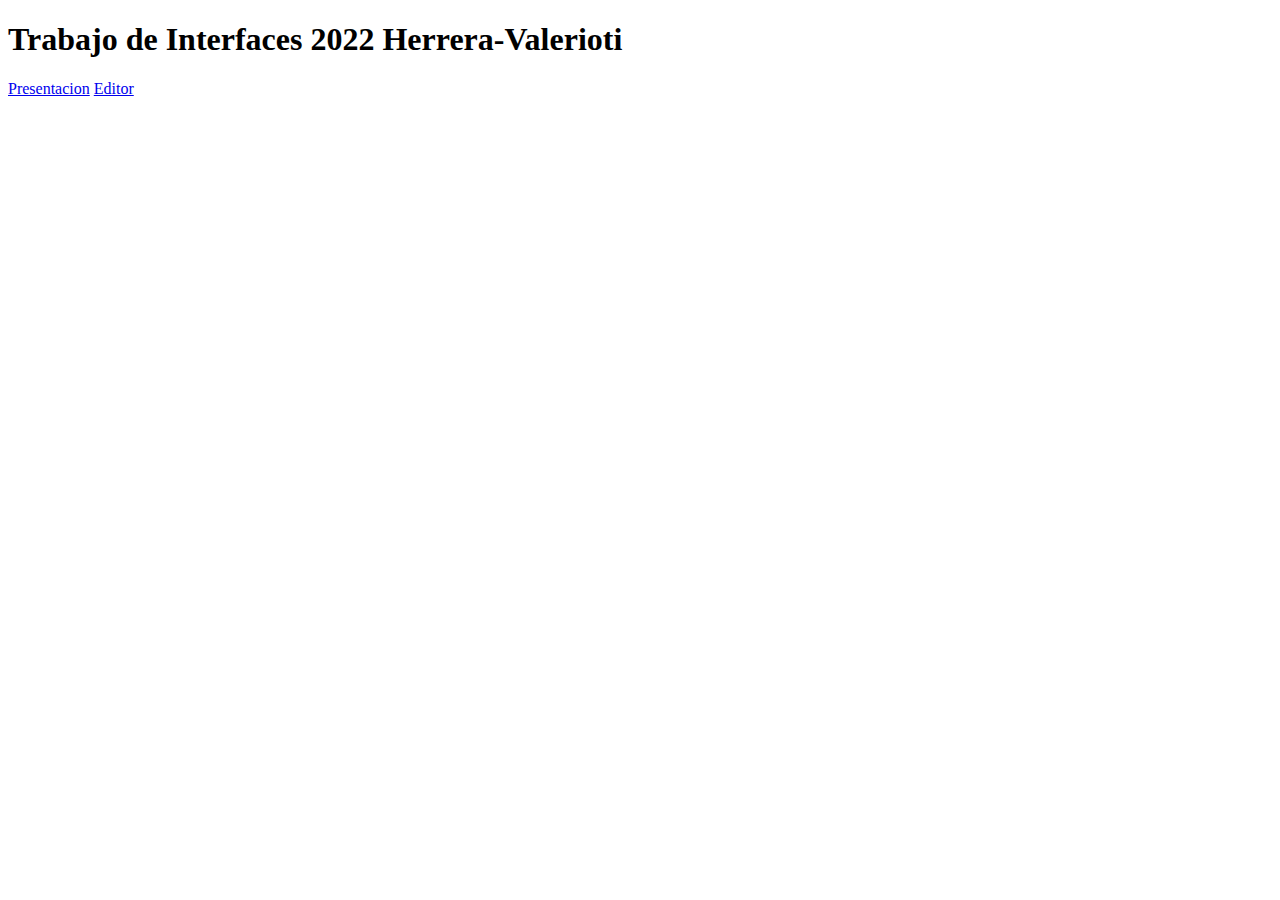
<file: index.html>
<!DOCTYPE html>
<html lang="en">
<head>
    <meta charset="UTF-8">
    <meta http-equiv="X-UA-Compatible" content="IE=edge">
    <meta name="viewport" content="width=device-width, initial-scale=1.0">
    <title>TP1 Interfaces2022</title>
</head>
<body>
    <h1>Trabajo de Interfaces 2022 Herrera-Valerioti</h1>
    <a href="https://www.figma.com/proto/prdXB83EEkD2xElaQUxxTy/TPE?node-id=94%3A411&scaling=scale-down&page-id=0%3A1&starting-point-node-id=94%3A411">Presentacion</a>
    <a href="https://www.figma.com/file/prdXB83EEkD2xElaQUxxTy/TPE?node-id=105%3A248">Editor</a>
</body>
</html>
</file>
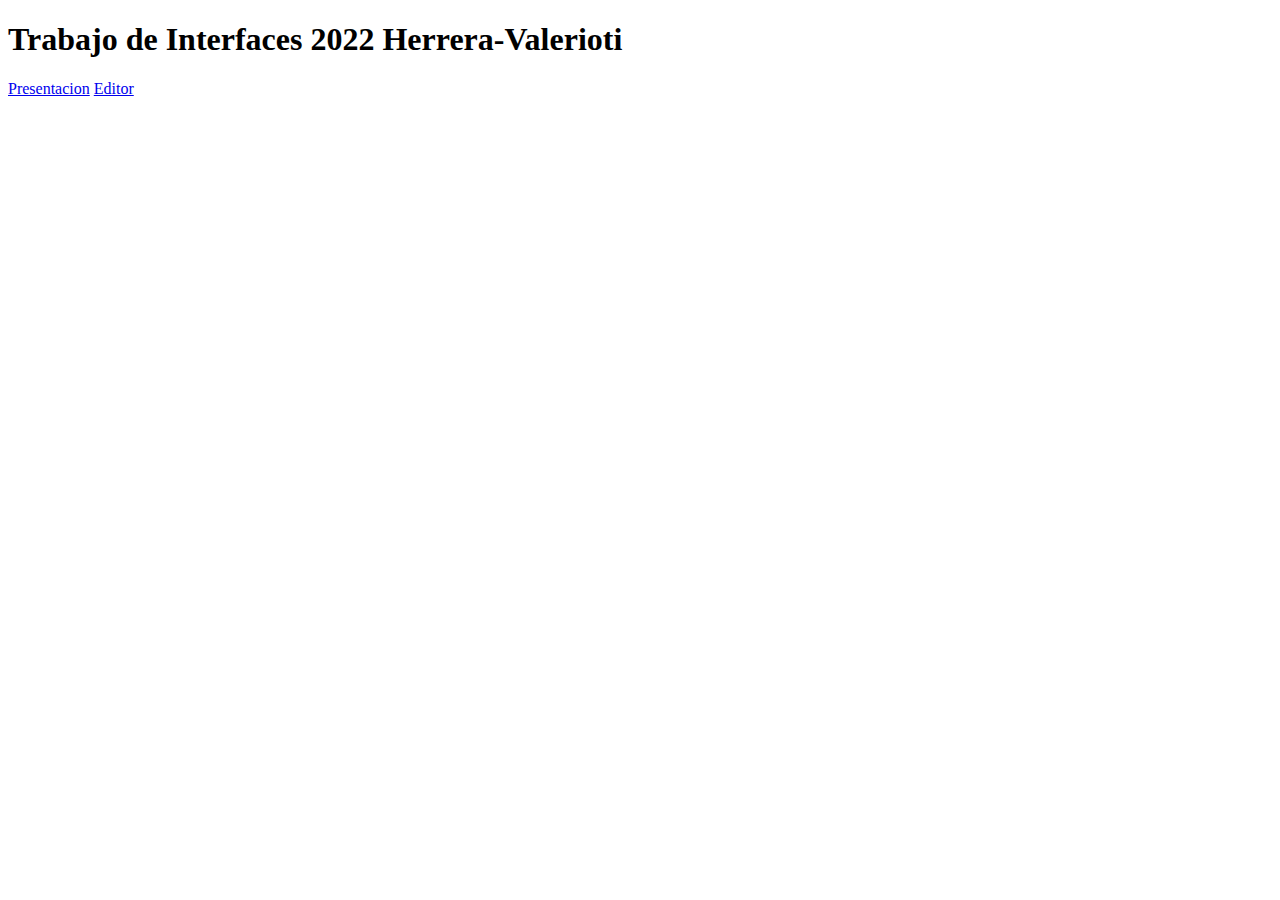
<file: interfaces2022.github.io/Figma/index.html>
<!DOCTYPE html>
<html lang="en">
<head>
    <meta charset="UTF-8">
    <meta http-equiv="X-UA-Compatible" content="IE=edge">
    <meta name="viewport" content="width=device-width, initial-scale=1.0">
    <title>TP1 Interfaces2022</title>
</head>
<body>
    <h1>Trabajo de Interfaces 2022 Herrera-Valerioti</h1>
    <a href="https://www.figma.com/proto/prdXB83EEkD2xElaQUxxTy/TPE?node-id=94%3A411&scaling=scale-down&page-id=0%3A1&starting-point-node-id=94%3A411">Presentacion</a>
    <a href="https://www.figma.com/file/prdXB83EEkD2xElaQUxxTy/TPE?node-id=105%3A248">Editor</a>
</body>
</html>
</file>
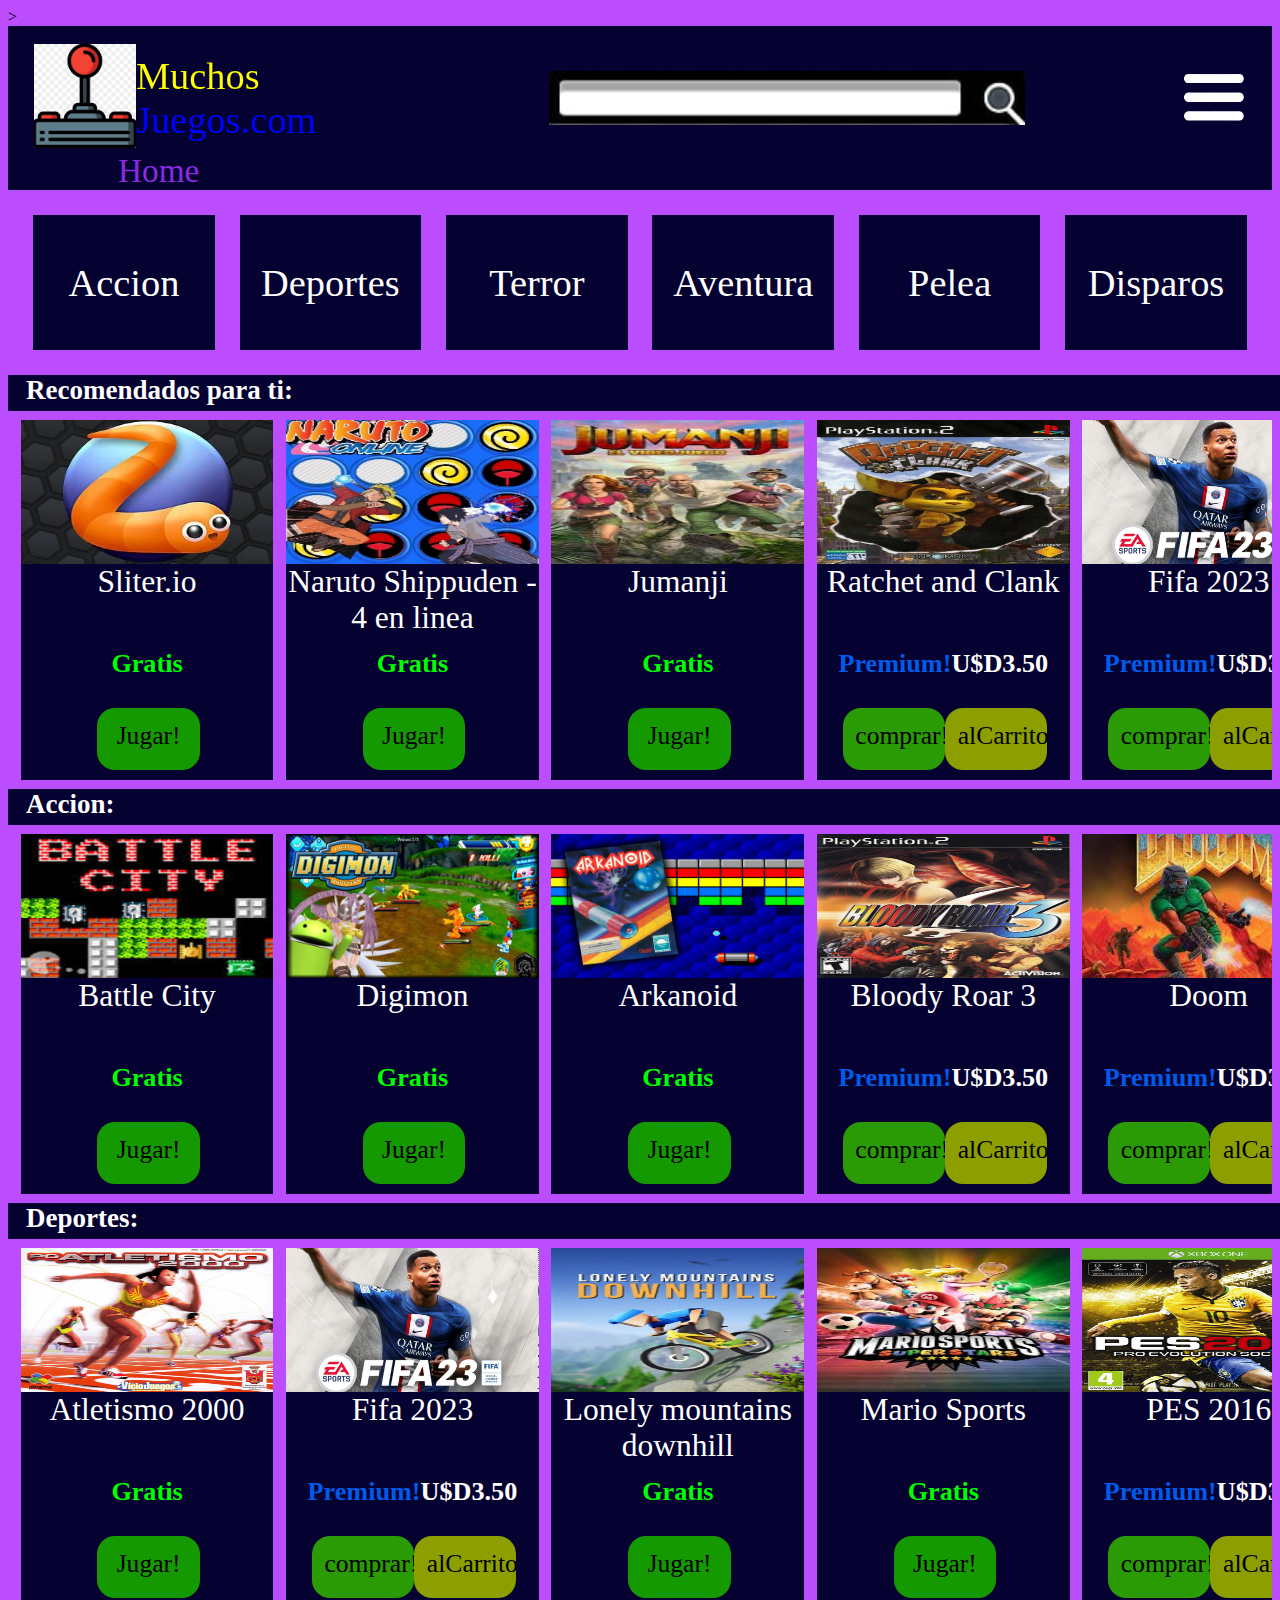
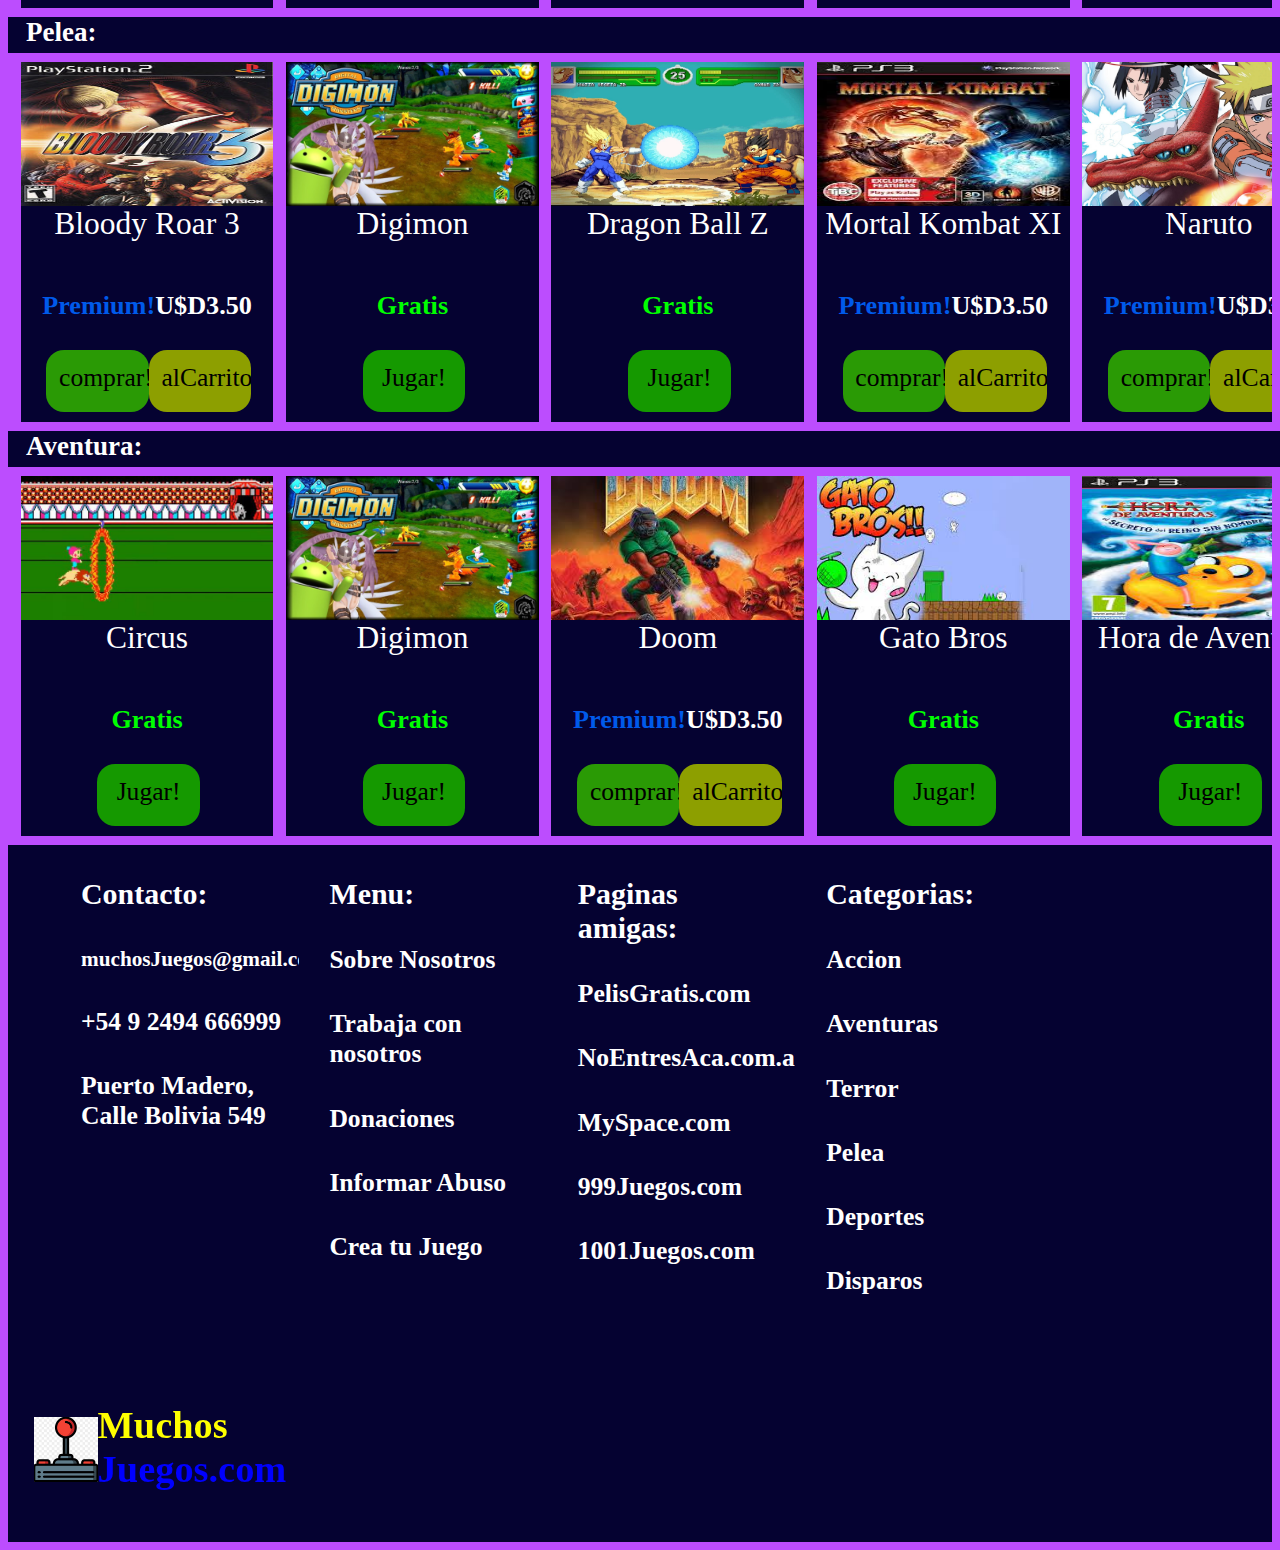
<file: TP2/Codigo/index.html>
<!DOCTYPE html>
<html lang="en">
<head>
    <meta charset="UTF-8">
    <meta http-equiv="X-UA-Compatible" content="IE=edge">
    <meta name="viewport" content="width=device-width, initial-scale=1.0">
    <link rel="stylesheet" href="styles.css">    
    <title>Home</title>
</head>
<!--ESTA ES LA ANIMACION DE CARGA-->>

<body>
    <header>
        <div class="sub-header">
            <div class="logoYTitulo">
                <div class="cont-logo">
                    <img class="logo" src="./Imagenes/palanquita.jpg" alt="palanquita">
                </div>
                <div class="cont-titulo">
                    <div class="titulo">Muchos Juegos.com</div>
                </div>
            </div>
            <div class="barraBuscador">
                <img class="barrita" src="./Imagenes/barra.jpg" alt="barraBuscador">
            </div>
            <div class="menuHamburguesa">
                <img class="hamburguesita" src="./Imagenes/hamburguesa3.png" alt="menuHamburguesa">
            </div>
        </div>
        <div class="breadcrumbs">
            <div class="texto-breadcrumbs">Home</div>
        </div>
    </header>
    <nav>
        <div class="categoriasJuegos">Accion</div>
        <div class="categoriasJuegos">Deportes</div>
        <div class="categoriasJuegos"><a href="pagina3-Lanzamiento.html" target="_blank">Terror</a></div>
        <div class="categoriasJuegos">Aventura</div>
        <div class="categoriasJuegos">Pelea</div>
        <div class="categoriasJuegos">Disparos</div>
    </nav>
    <main>

    <div class="todosLosJuegos">
        
        <div class="seccionCategoria">
            <div class="textoCategoria">Recomendados para ti:</div>
            <div class="carrusel">
                <div class="cont-tarjeta">
                    <div class="cont-imagen-tarjeta"><img class="resolucion-imagen-tarjeta" src="./Imagenes/slitherio.png" alt=""></div>
                    <div class="cont-titulo-tarjeta">Sliter.io</div>
                    <div class="cont-adicionales-tarjeta"><h3 class="gratis">Gratis</h3></div>
                    <div class="cont-botones-tarjeta"><a href="" target="_blank" class="botonJugar">Jugar!</a></div>
                </div>
                <div class="cont-tarjeta">
                    <div class="cont-imagen-tarjeta"><img class="resolucion-imagen-tarjeta" src="./Imagenes/Naruto - 4 en linea customisado.jpg" alt=""></div>
                    <div class="cont-titulo-tarjeta">Naruto Shippuden - 4 en linea</div>
                    <div class="cont-adicionales-tarjeta"><h3 class="gratis">Gratis</h3></div>
                    <div class="cont-botones-tarjeta"><a href="pagina2-4EnLinea.html" class="botonJugar">Jugar!</a></div>
                </div>
                <div class="cont-tarjeta">
                    <div class="cont-imagen-tarjeta"><img class="resolucion-imagen-tarjeta" src="./Imagenes/jumanji.jfif" alt=""></div>
                    <div class="cont-titulo-tarjeta">Jumanji</div>
                    <div class="cont-adicionales-tarjeta"><h3 class="gratis">Gratis</h3></div>
                    <div class="cont-botones-tarjeta"><a href="" target="_blank" class="botonJugar">Jugar!</a></div>
                </div>
                <div class="cont-tarjeta">
                    <div class="cont-imagen-tarjeta"><img class="resolucion-imagen-tarjeta" src="./Imagenes/ratchet and clank.jpg" alt=""></div>
                    <div class="cont-titulo-tarjeta">Ratchet and Clank</div>
                    <div class="cont-adicionales-tarjeta"><h3><span class="premium" >Premium!</span>U$D3.50</h3></div>
                    <div class="cont-botones-tarjeta">
                        <a href="" target="_blank" class="botonComprar">comprar!</a>
                        <a href="" target="_blank" class="botonCarrito">alCarrito!</a>
                    </div>
                </div>
                <div class="cont-tarjeta">
                    <div class="cont-imagen-tarjeta"><img class="resolucion-imagen-tarjeta" src="./Imagenes/fifa23.jpg" alt=""></div>
                    <div class="cont-titulo-tarjeta">Fifa 2023</div>
                    <div class="cont-adicionales-tarjeta"><h3><span class="premium" >Premium!</span>U$D3.50</h3></div>
                    <div class="cont-botones-tarjeta">
                        <a href="" target="_blank" class="botonComprar">comprar!</a>
                        <a href="" target="_blank" class="botonCarrito">alCarrito!</a>
                    </div>
                </div>
                <div class="cont-tarjeta">
                    <div class="cont-imagen-tarjeta"><img class="resolucion-imagen-tarjeta" src="./Imagenes/dragon ball.webp" alt="dragonball"></div>
                    <div class="cont-titulo-tarjeta">Dragon Ball Z</div>
                    <div class="cont-adicionales-tarjeta"><h3 class="gratis">Gratis</h3></div>
                    <div class="cont-botones-tarjeta"><a href="" target="_blank" class="botonJugar">Jugar!</a></div>
                </div>
                <div class="cont-tarjeta">
                    <div class="cont-imagen-tarjeta"><img class="resolucion-imagen-tarjeta" src="./Imagenes/metal slug. jpg.jpg" alt="MetalSlug"></div>
                    <div class="cont-titulo-tarjeta">Metal Slug Tactics</div>
                    <div class="cont-adicionales-tarjeta"><h3 class="gratis">Gratis</h3></div>
                    <div class="cont-botones-tarjeta"><a href="" target="_blank" class="botonJugar">Jugar!</a></div>
                </div>
            </div>
        </div>
        <div class="seccionCategoria">
            <div class="textoCategoria">Accion:</div>
            <div class="carrusel">
                <div class="cont-tarjeta">
                    <div class="cont-imagen-tarjeta"><img class="resolucion-imagen-tarjeta" src="./Imagenes/battle city.jfif" alt="BattleCity"></div>
                    <div class="cont-titulo-tarjeta">Battle City</div>
                    <div class="cont-adicionales-tarjeta"><h3 class="gratis">Gratis</h3></div>
                    <div class="cont-botones-tarjeta"><a href="" target="_blank" class="botonJugar">Jugar!</a></div>
                </div>
                <div class="cont-tarjeta">
                    <div class="cont-imagen-tarjeta"><img class="resolucion-imagen-tarjeta" src="./Imagenes/digimon.jpg" alt="digimon"></div>
                    <div class="cont-titulo-tarjeta">Digimon</div>
                    <div class="cont-adicionales-tarjeta"><h3 class="gratis">Gratis</h3></div>
                    <div class="cont-botones-tarjeta"><a href="" target="_blank" class="botonJugar">Jugar!</a></div>
                </div>
                <div class="cont-tarjeta">
                    <div class="cont-imagen-tarjeta"><img class="resolucion-imagen-tarjeta" src="./Imagenes/arkanoid.jpg" alt="arkanoid"></div>
                    <div class="cont-titulo-tarjeta">Arkanoid</div>
                    <div class="cont-adicionales-tarjeta"><h3 class="gratis">Gratis</h3></div>
                    <div class="cont-botones-tarjeta"><a href="" target="_blank" class="botonJugar">Jugar!</a></div>
                </div>
                <div class="cont-tarjeta">
                    <div class="cont-imagen-tarjeta"><img class="resolucion-imagen-tarjeta" src="./Imagenes/bloodyroar3.jpg" alt="BloodyRoar"></div>
                    <div class="cont-titulo-tarjeta">Bloody Roar 3</div>
                    <div class="cont-adicionales-tarjeta"><h3><span class="premium" >Premium!</span>U$D3.50</h3></div>
                    <div class="cont-botones-tarjeta">
                        <a href="" target="_blank" class="botonComprar">comprar!</a>
                        <a href="" target="_blank" class="botonCarrito">alCarrito!</a>
                    </div>
                </div>
                <div class="cont-tarjeta">
                    <div class="cont-imagen-tarjeta"><img class="resolucion-imagen-tarjeta" src="./Imagenes/doom.jpg" alt="doom"></div>
                    <div class="cont-titulo-tarjeta">Doom</div>
                    <div class="cont-adicionales-tarjeta"><h3><span class="premium" >Premium!</span>U$D3.50</h3></div>
                    <div class="cont-botones-tarjeta">
                        <a href="" target="_blank" class="botonComprar">comprar!</a>
                        <a href="" target="_blank" class="botonCarrito">alCarrito!</a>
                    </div>
                </div>
                <div class="cont-tarjeta">
                    <div class="cont-imagen-tarjeta"><img class="resolucion-imagen-tarjeta" src="./Imagenes/dragon ball.webp" alt="dragonball"></div>
                    <div class="cont-titulo-tarjeta">Dragon Ball Z</div>
                    <div class="cont-adicionales-tarjeta"><h3 class="gratis">Gratis</h3></div>
                    <div class="cont-botones-tarjeta"><a href="" target="_blank" class="botonJugar">Jugar!</a></div>
                </div>
                <div class="cont-tarjeta">
                    <div class="cont-imagen-tarjeta"><img class="resolucion-imagen-tarjeta" src="./Imagenes/metal slug. jpg.jpg" alt="MetalSlug"></div>
                    <div class="cont-titulo-tarjeta">Metal Slug</div>
                    <div class="cont-adicionales-tarjeta"><h3 class="gratis">Gratis</h3></div>
                    <div class="cont-botones-tarjeta"><a href="" target="_blank" class="botonJugar">Jugar!</a></div>
                </div>
                <div class="cont-tarjeta">
                    <div class="cont-imagen-tarjeta"><img class="resolucion-imagen-tarjeta" src="./Imagenes/mortalkombat.jpg" alt="mortalkombat"></div>
                    <div class="cont-titulo-tarjeta">Mortal Kombat XI</div>
                    <div class="cont-adicionales-tarjeta"><h3><span class="premium" >Premium!</span>U$D3.50</h3></div>
                    <div class="cont-botones-tarjeta">
                        <a href="" target="_blank" class="botonComprar">comprar!</a>
                        <a href="" target="_blank" class="botonCarrito">alCarrito!</a>
                    </div>
                </div>
            </div>
        </div>
        <div class="seccionCategoria">
            <div class="textoCategoria">Deportes:</div>
            <div class="carrusel">
                <div class="cont-tarjeta">
                    <div class="cont-imagen-tarjeta"><img class="resolucion-imagen-tarjeta" src="./Imagenes/atletismo2000.jpg" alt="atletismo"></div>
                    <div class="cont-titulo-tarjeta">Atletismo 2000</div>
                    <div class="cont-adicionales-tarjeta"><h3 class="gratis">Gratis</h3></div>
                    <div class="cont-botones-tarjeta"><a href="" target="_blank" class="botonJugar">Jugar!</a></div>
                </div>
                <div class="cont-tarjeta">
                    <div class="cont-imagen-tarjeta"><img class="resolucion-imagen-tarjeta" src="./Imagenes/fifa23.jpg" alt="fifa23"></div>
                    <div class="cont-titulo-tarjeta">Fifa 2023</div>
                    <div class="cont-adicionales-tarjeta"><h3><span class="premium" >Premium!</span>U$D3.50</h3></div>
                    <div class="cont-botones-tarjeta">
                        <a href="" target="_blank" class="botonComprar">comprar!</a>
                        <a href="" target="_blank" class="botonCarrito">alCarrito!</a>
                    </div>
                </div>
                <div class="cont-tarjeta">
                    <div class="cont-imagen-tarjeta"><img class="resolucion-imagen-tarjeta" src="./Imagenes/lonely mountains downhill.jpg" alt="downhill"></div>
                    <div class="cont-titulo-tarjeta">Lonely mountains downhill</div>
                    <div class="cont-adicionales-tarjeta"><h3 class="gratis">Gratis</h3></div>
                    <div class="cont-botones-tarjeta"><a href="" target="_blank" class="botonJugar">Jugar!</a></div>
                </div>
                <div class="cont-tarjeta">
                    <div class="cont-imagen-tarjeta"><img class="resolucion-imagen-tarjeta" src="./Imagenes/marioSports.jpg" alt="marioSports"></div>
                    <div class="cont-titulo-tarjeta">Mario Sports</div>
                    <div class="cont-adicionales-tarjeta"><h3 class="gratis">Gratis</h3></div>
                    <div class="cont-botones-tarjeta"><a href="" target="_blank" class="botonJugar">Jugar!</a></div>
                </div>
                <div class="cont-tarjeta">
                    <div class="cont-imagen-tarjeta"><img class="resolucion-imagen-tarjeta" src="./Imagenes/pes2016.jpg" alt="PES2016"></div>
                    <div class="cont-titulo-tarjeta">PES 2016</div>
                    <div class="cont-adicionales-tarjeta"><h3><span class="premium" >Premium!</span>U$D3.50</h3></div>
                    <div class="cont-botones-tarjeta">
                        <a href="" target="_blank" class="botonComprar">comprar!</a>
                        <a href="" target="_blank" class="botonCarrito">alCarrito!</a>
                    </div>
                </div>
                <div class="cont-tarjeta">
                    <div class="cont-imagen-tarjeta"><img class="resolucion-imagen-tarjeta" src="./Imagenes/solitario.png" alt="Solitario"></div>
                    <div class="cont-titulo-tarjeta">Solitario Classic</div>
                    <div class="cont-adicionales-tarjeta"><h3 class="gratis">Gratis</h3></div>
                    <div class="cont-botones-tarjeta"><a href="" target="_blank" class="botonJugar">Jugar!</a></div>
                </div>
                <div class="cont-tarjeta">
                    <div class="cont-imagen-tarjeta"><img class="resolucion-imagen-tarjeta" src="./Imagenes/sportsParty.jpg" alt="sportsParty"></div>
                    <div class="cont-titulo-tarjeta">Sports Party</div>
                    <div class="cont-adicionales-tarjeta"><h3><span class="premium" >Premium!</span>U$D3.50</h3></div>
                    <div class="cont-botones-tarjeta">
                        <a href="" target="_blank" class="botonComprar">comprar!</a>
                        <a href="" target="_blank" class="botonCarrito">alCarrito!</a>
                    </div>
                </div>
                <div class="cont-tarjeta">
                    <div class="cont-imagen-tarjeta"><img class="resolucion-imagen-tarjeta" src="./Imagenes/tetris.png" alt="tetris"></div>
                    <div class="cont-titulo-tarjeta">Tetris</div>
                    <div class="cont-adicionales-tarjeta"><h3 class="gratis">Gratis</h3></div>
                    <div class="cont-botones-tarjeta"><a href="" target="_blank" class="botonJugar">Jugar!</a></div>
                </div>
            </div>
        </div>
        <div class="seccionCategoria">
            <div class="textoCategoria">Pelea:</div>
            <div class="carrusel">
                <div class="cont-tarjeta">
                    <div class="cont-imagen-tarjeta"><img class="resolucion-imagen-tarjeta" src="./Imagenes/bloodyroar3.jpg" alt="bloodyroar3"></div>
                    <div class="cont-titulo-tarjeta">Bloody Roar 3</div>
                    <div class="cont-adicionales-tarjeta"><h3><span class="premium" >Premium!</span>U$D3.50</h3></div>
                    <div class="cont-botones-tarjeta">
                        <a href="" target="_blank" class="botonComprar">comprar!</a>
                        <a href="" target="_blank" class="botonCarrito">alCarrito!</a>
                    </div>
                </div>
                <div class="cont-tarjeta">
                    <div class="cont-imagen-tarjeta"><img class="resolucion-imagen-tarjeta" src="./Imagenes/digimon.jpg" alt="digimon"></div>
                    <div class="cont-titulo-tarjeta">Digimon</div>
                    <div class="cont-adicionales-tarjeta"><h3 class="gratis">Gratis</h3></div>
                    <div class="cont-botones-tarjeta"><a href="" target="_blank" class="botonJugar">Jugar!</a></div>
                </div>
                <div class="cont-tarjeta">
                    <div class="cont-imagen-tarjeta"><img class="resolucion-imagen-tarjeta" src="./Imagenes/dragon ball.webp" alt="dragonball"></div>
                    <div class="cont-titulo-tarjeta">Dragon Ball Z</div>
                    <div class="cont-adicionales-tarjeta"><h3 class="gratis">Gratis</h3></div>
                    <div class="cont-botones-tarjeta"><a href="" target="_blank" class="botonJugar">Jugar!</a></div>
                </div>
                <div class="cont-tarjeta">
                    <div class="cont-imagen-tarjeta"><img class="resolucion-imagen-tarjeta" src="./Imagenes/mortalkombat.jpg" alt="mortalkombat"></div>
                    <div class="cont-titulo-tarjeta">Mortal Kombat XI</div>
                    <div class="cont-adicionales-tarjeta"><h3><span class="premium" >Premium!</span>U$D3.50</h3></div>
                    <div class="cont-botones-tarjeta">
                        <a href="" target="_blank" class="botonComprar">comprar!</a>
                        <a href="" target="_blank" class="botonCarrito">alCarrito!</a>
                    </div>
                </div>
                <div class="cont-tarjeta">
                    <div class="cont-imagen-tarjeta"><img class="resolucion-imagen-tarjeta" src="./Imagenes/naruto.jpeg" alt="naruto"></div>
                    <div class="cont-titulo-tarjeta">Naruto</div>
                    <div class="cont-adicionales-tarjeta"><h3><span class="premium" >Premium!</span>U$D3.50</h3></div>
                    <div class="cont-botones-tarjeta">
                        <a href="" target="_blank" class="botonComprar">comprar!</a>
                        <a href="" target="_blank" class="botonCarrito">alCarrito!</a>
                    </div>
                </div>
                <div class="cont-tarjeta">
                    <div class="cont-imagen-tarjeta"><img class="resolucion-imagen-tarjeta" src="./Imagenes/one piece.jpg" alt="onepiece"></div>
                    <div class="cont-titulo-tarjeta">One Piece</div>
                    <div class="cont-adicionales-tarjeta"><h3><span class="premium" >Premium!</span>U$D3.50</h3></div>
                    <div class="cont-botones-tarjeta">
                        <a href="" target="_blank" class="botonComprar">comprar!</a>
                        <a href="" target="_blank" class="botonCarrito">alCarrito!</a>
                    </div>
                </div>
                <div class="cont-tarjeta">
                    <div class="cont-imagen-tarjeta"><img class="resolucion-imagen-tarjeta" src="./Imagenes/pokemon coloseum.jpg" alt="pokemoncoloseum"></div>
                    <div class="cont-titulo-tarjeta">Pokemon colosseum</div>
                    <div class="cont-adicionales-tarjeta"><h3><span class="premium" >Premium!</span>U$D3.50</h3></div>
                    <div class="cont-botones-tarjeta">
                        <a href="" target="_blank" class="botonComprar">comprar!</a>
                        <a href="" target="_blank" class="botonCarrito">alCarrito!</a>
                    </div>
                </div>
                <div class="cont-tarjeta">
                    <div class="cont-imagen-tarjeta"><img class="resolucion-imagen-tarjeta" src="./Imagenes/street-fighter.png" alt="street-fighter"></div>
                    <div class="cont-titulo-tarjeta">Street Fighter II</div>
                    <div class="cont-adicionales-tarjeta"><h3 class="gratis">Gratis</h3></div>
                    <div class="cont-botones-tarjeta"><a href="" target="_blank" class="botonJugar">Jugar!</a></div>
                </div>
            </div>
        </div>
        <div class="seccionCategoria">
            <div class="textoCategoria">Aventura:</div>
            <div class="carrusel">
                <div class="cont-tarjeta">
                    <div class="cont-imagen-tarjeta"><img class="resolucion-imagen-tarjeta" src="./Imagenes/circus.png" alt="circus"></div>
                    <div class="cont-titulo-tarjeta">Circus</div>
                    <div class="cont-adicionales-tarjeta"><h3 class="gratis">Gratis</h3></div>
                    <div class="cont-botones-tarjeta"><a href="" target="_blank" class="botonJugar">Jugar!</a></div>
                </div>
                <div class="cont-tarjeta">
                    <div class="cont-imagen-tarjeta"><img class="resolucion-imagen-tarjeta" src="./Imagenes/digimon.jpg" alt="digimon"></div>
                    <div class="cont-titulo-tarjeta">Digimon</div>
                    <div class="cont-adicionales-tarjeta"><h3 class="gratis">Gratis</h3></div>
                    <div class="cont-botones-tarjeta"><a href="" target="_blank" class="botonJugar">Jugar!</a></div>
                </div>
                <div class="cont-tarjeta">
                    <div class="cont-imagen-tarjeta"><img class="resolucion-imagen-tarjeta" src="./Imagenes/doom.jpg" alt="doom"></div>
                    <div class="cont-titulo-tarjeta">Doom</div>
                    <div class="cont-adicionales-tarjeta"><h3><span class="premium" >Premium!</span>U$D3.50</h3></div>
                    <div class="cont-botones-tarjeta">
                        <a href="" target="_blank" class="botonComprar">comprar!</a>
                        <a href="" target="_blank" class="botonCarrito">alCarrito!</a>
                    </div>
                </div>
                <div class="cont-tarjeta">
                    <div class="cont-imagen-tarjeta"><img class="resolucion-imagen-tarjeta" src="./Imagenes/gatobros.jfif" alt="gatobros"></div>
                    <div class="cont-titulo-tarjeta">Gato Bros</div>
                    <div class="cont-adicionales-tarjeta"><h3 class="gratis">Gratis</h3></div>
                    <div class="cont-botones-tarjeta"><a href="" target="_blank" class="botonJugar">Jugar!</a></div>
                </div>
                <div class="cont-tarjeta">
                    <div class="cont-imagen-tarjeta"><img class="resolucion-imagen-tarjeta" src="./Imagenes/hora de aventura.jfif" alt="horadeaventura"></div>
                    <div class="cont-titulo-tarjeta">Hora de Aventura</div>
                    <div class="cont-adicionales-tarjeta"><h3 class="gratis">Gratis</h3></div>
                    <div class="cont-botones-tarjeta"><a href="" target="_blank" class="botonJugar">Jugar!</a></div>
                </div>
                <div class="cont-tarjeta">
                    <div class="cont-imagen-tarjeta"><img class="resolucion-imagen-tarjeta" src="./Imagenes/jumanji.jfif" alt="jumanji"></div>
                    <div class="cont-titulo-tarjeta">Jumanji</div>
                    <div class="cont-adicionales-tarjeta"><h3 class="gratis">Gratis</h3></div>
                    <div class="cont-botones-tarjeta"><a href="" target="_blank" class="botonJugar">Jugar!</a></div>
                </div>
                <div class="cont-tarjeta">
                    <div class="cont-imagen-tarjeta"><img class="resolucion-imagen-tarjeta" src="./Imagenes/mario bros.png" alt="mariobros"></div>
                    <div class="cont-titulo-tarjeta">Mario Bros</div>
                    <div class="cont-adicionales-tarjeta"><h3 class="gratis">Gratis</h3></div>
                    <div class="cont-botones-tarjeta"><a href="" target="_blank" class="botonJugar">Jugar!</a></div>
                </div>
                <div class="cont-tarjeta">
                    <div class="cont-imagen-tarjeta"><img class="resolucion-imagen-tarjeta" src="./Imagenes/metal slug. jpg.jpg" alt="MetalSlug" ></div>
                    <div class="cont-titulo-tarjeta">Metal Slug</div>
                    <div class="cont-adicionales-tarjeta"><h3 class="gratis">Gratis</h3></div>
                    <div class="cont-botones-tarjeta"><a href="" target="_blank" class="botonJugar">Jugar!</a></div>
                </div>
            </div>
        </div>
    </div>
    </main>

    <footer>
        <div class="elementosFooter">
            <div class="cont-footer">
                <h3>Contacto:</h3>
                <h5>muchosJuegos@gmail.com</h5>
                <h4>+54 9 2494 666999</h4>
                <h4>Puerto Madero, Calle Bolivia 549</h4>
            </div>
            <div class="cont-footer">
                <h3>Menu:</h3>
                <h4>Sobre Nosotros</h4>
                <h4>Trabaja con nosotros</h4>
                <h4>Donaciones</h4>
                <h4>Informar Abuso</h4>
                <h4>Crea tu Juego</h4>
            </div>
            <div class="cont-footer">
                <h3>Paginas amigas:</h3>
                <h4>PelisGratis.com</h4>
                <h4>NoEntresAca.com.ar</h4>
                <h4>MySpace.com</h4>
                <h4>999Juegos.com</h4>
                <h4>1001Juegos.com</h4>
            </div>
            <div class="cont-footer">
                <h3>Categorias:</h3>
                <h4>Accion</h4>
                <h4>Aventuras</h4>
                <h4>Terror</h4>
                <h4>Pelea</h4>
                <h4>Deportes</h4>
                <h4>Disparos</h4>
            </div>
        </div>
        <div class="logo-footer">
            <div class="cont-logo">
                <img class="logo" src="./Imagenes/palanquita.jpg" alt="palanquita">
            </div>
            <div class="cont-titulo">
                <a href="index.html" target="_blank"><h1 class="titulo">Muchos Juegos.com</h1></a></div>
            </div>
        </div>
    </footer>
</body>
</html>
</file>
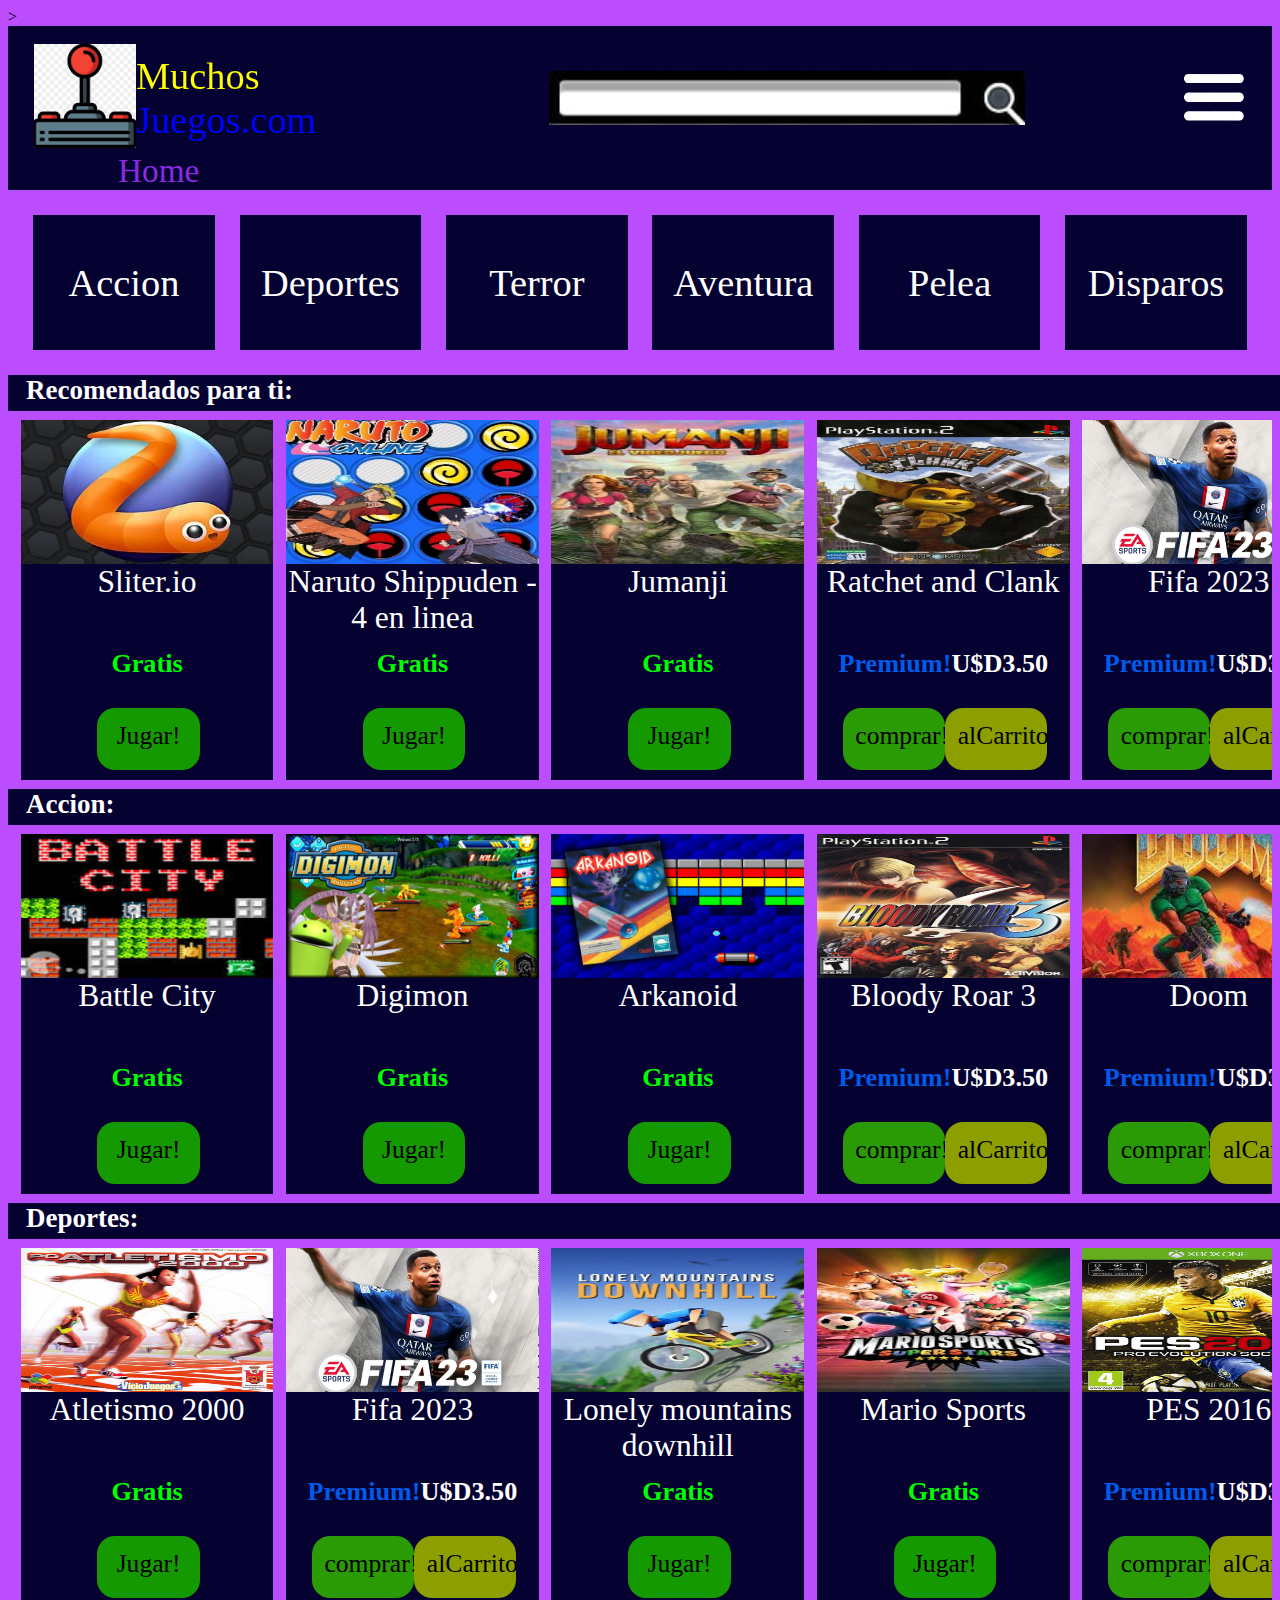
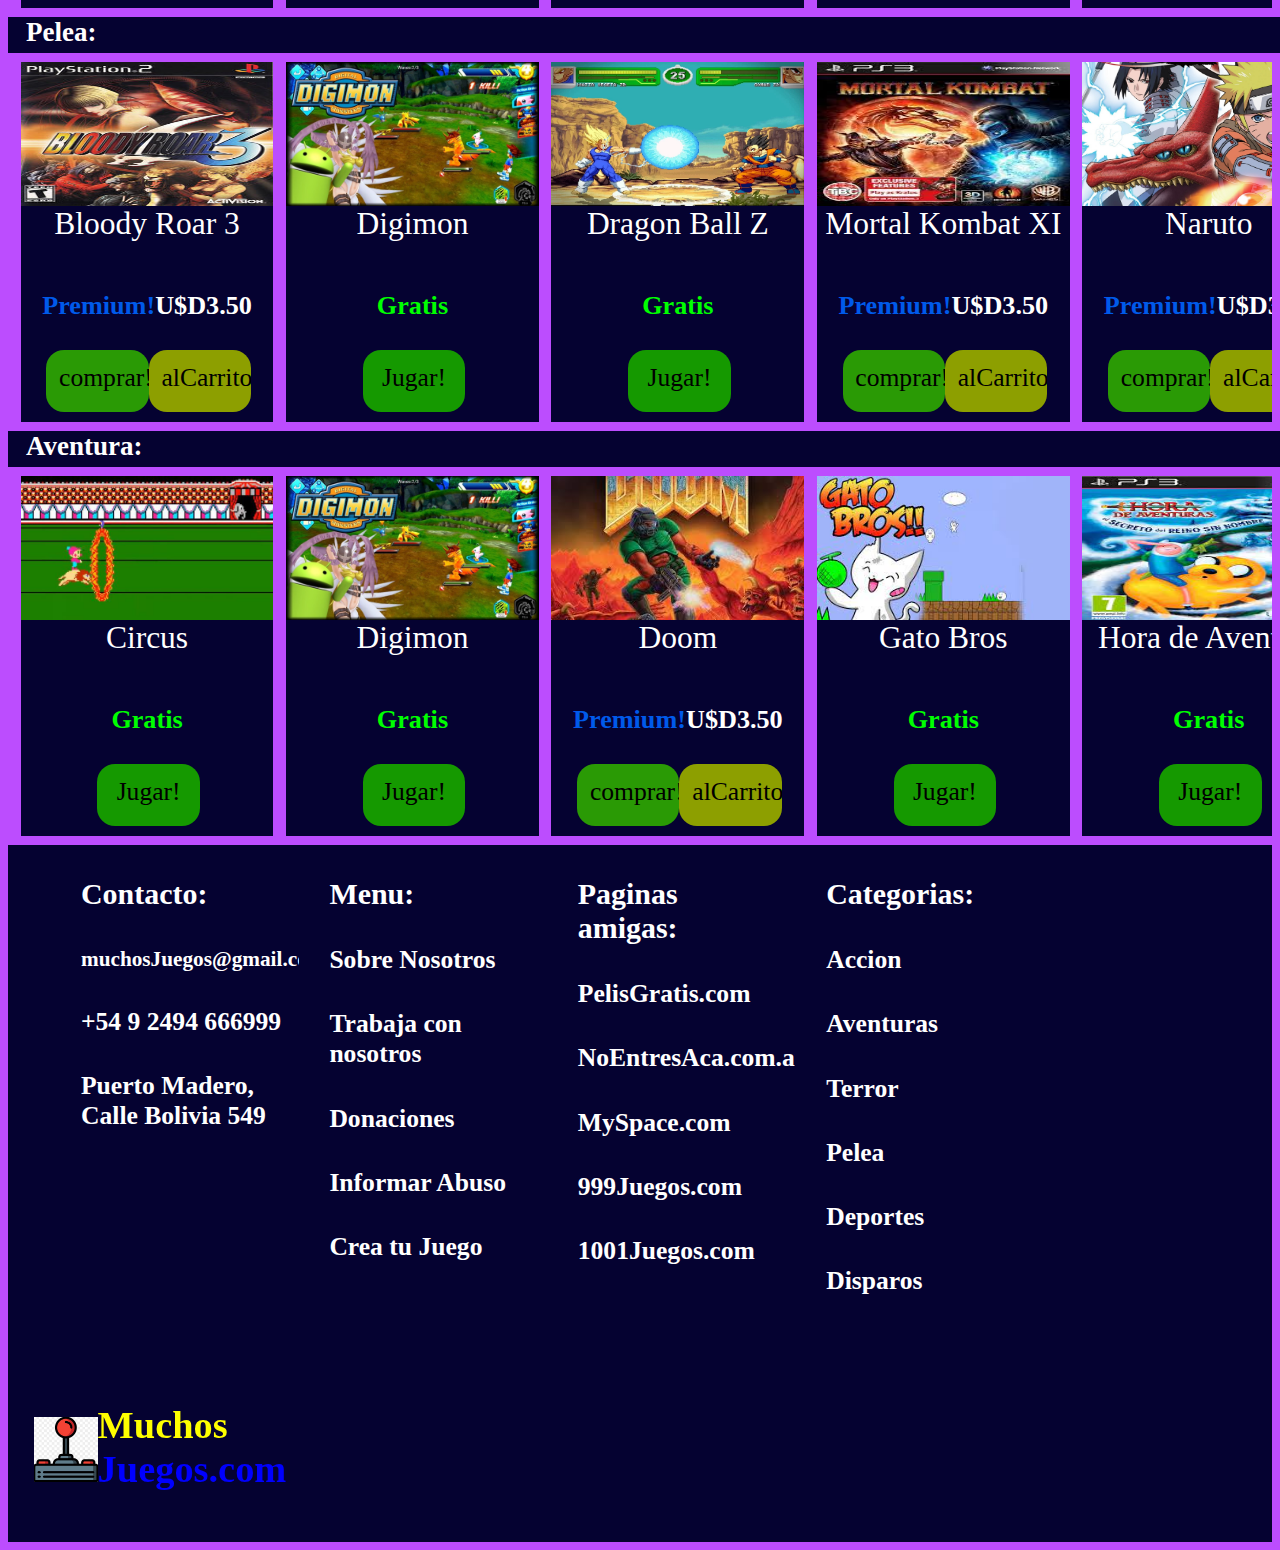
<file: interfaces2022.github.io/TP2/Codigo/index.html>
<!DOCTYPE html>
<html lang="en">
<head>
    <meta charset="UTF-8">
    <meta http-equiv="X-UA-Compatible" content="IE=edge">
    <meta name="viewport" content="width=device-width, initial-scale=1.0">
    <link rel="stylesheet" href="styles.css">    
    <title>Home</title>
</head>
<!--ESTA ES LA ANIMACION DE CARGA-->>

<body>
    <header>
        <div class="sub-header">
            <div class="logoYTitulo">
                <div class="cont-logo">
                    <img class="logo" src="./Imagenes/palanquita.jpg" alt="palanquita">
                </div>
                <div class="cont-titulo">
                    <div class="titulo">Muchos Juegos.com</div>
                </div>
            </div>
            <div class="barraBuscador">
                <img class="barrita" src="./Imagenes/barra.jpg" alt="barraBuscador">
            </div>
            <div class="menuHamburguesa">
                <img class="hamburguesita" src="./Imagenes/hamburguesa3.png" alt="menuHamburguesa">
            </div>
        </div>
        <div class="breadcrumbs">
            <div class="texto-breadcrumbs">Home</div>
        </div>
    </header>
    <nav>
        <div class="categoriasJuegos">Accion</div>
        <div class="categoriasJuegos">Deportes</div>
        <div class="categoriasJuegos"><a href="pagina3-Lanzamiento.html" target="_blank">Terror</a></div>
        <div class="categoriasJuegos">Aventura</div>
        <div class="categoriasJuegos">Pelea</div>
        <div class="categoriasJuegos">Disparos</div>
    </nav>
    <main>

    <div class="todosLosJuegos">
        
        <div class="seccionCategoria">
            <div class="textoCategoria">Recomendados para ti:</div>
            <div class="carrusel">
                <div class="cont-tarjeta">
                    <div class="cont-imagen-tarjeta"><img class="resolucion-imagen-tarjeta" src="./Imagenes/slitherio.png" alt=""></div>
                    <div class="cont-titulo-tarjeta">Sliter.io</div>
                    <div class="cont-adicionales-tarjeta"><h3 class="gratis">Gratis</h3></div>
                    <div class="cont-botones-tarjeta"><a href="" target="_blank" class="botonJugar">Jugar!</a></div>
                </div>
                <div class="cont-tarjeta">
                    <div class="cont-imagen-tarjeta"><img class="resolucion-imagen-tarjeta" src="./Imagenes/Naruto - 4 en linea customisado.jpg" alt=""></div>
                    <div class="cont-titulo-tarjeta">Naruto Shippuden - 4 en linea</div>
                    <div class="cont-adicionales-tarjeta"><h3 class="gratis">Gratis</h3></div>
                    <div class="cont-botones-tarjeta"><a href="pagina2-4EnLinea.html" class="botonJugar">Jugar!</a></div>
                </div>
                <div class="cont-tarjeta">
                    <div class="cont-imagen-tarjeta"><img class="resolucion-imagen-tarjeta" src="./Imagenes/jumanji.jfif" alt=""></div>
                    <div class="cont-titulo-tarjeta">Jumanji</div>
                    <div class="cont-adicionales-tarjeta"><h3 class="gratis">Gratis</h3></div>
                    <div class="cont-botones-tarjeta"><a href="" target="_blank" class="botonJugar">Jugar!</a></div>
                </div>
                <div class="cont-tarjeta">
                    <div class="cont-imagen-tarjeta"><img class="resolucion-imagen-tarjeta" src="./Imagenes/ratchet and clank.jpg" alt=""></div>
                    <div class="cont-titulo-tarjeta">Ratchet and Clank</div>
                    <div class="cont-adicionales-tarjeta"><h3><span class="premium" >Premium!</span>U$D3.50</h3></div>
                    <div class="cont-botones-tarjeta">
                        <a href="" target="_blank" class="botonComprar">comprar!</a>
                        <a href="" target="_blank" class="botonCarrito">alCarrito!</a>
                    </div>
                </div>
                <div class="cont-tarjeta">
                    <div class="cont-imagen-tarjeta"><img class="resolucion-imagen-tarjeta" src="./Imagenes/fifa23.jpg" alt=""></div>
                    <div class="cont-titulo-tarjeta">Fifa 2023</div>
                    <div class="cont-adicionales-tarjeta"><h3><span class="premium" >Premium!</span>U$D3.50</h3></div>
                    <div class="cont-botones-tarjeta">
                        <a href="" target="_blank" class="botonComprar">comprar!</a>
                        <a href="" target="_blank" class="botonCarrito">alCarrito!</a>
                    </div>
                </div>
                <div class="cont-tarjeta">
                    <div class="cont-imagen-tarjeta"><img class="resolucion-imagen-tarjeta" src="./Imagenes/dragon ball.webp" alt="dragonball"></div>
                    <div class="cont-titulo-tarjeta">Dragon Ball Z</div>
                    <div class="cont-adicionales-tarjeta"><h3 class="gratis">Gratis</h3></div>
                    <div class="cont-botones-tarjeta"><a href="" target="_blank" class="botonJugar">Jugar!</a></div>
                </div>
                <div class="cont-tarjeta">
                    <div class="cont-imagen-tarjeta"><img class="resolucion-imagen-tarjeta" src="./Imagenes/metal slug. jpg.jpg" alt="MetalSlug"></div>
                    <div class="cont-titulo-tarjeta">Metal Slug Tactics</div>
                    <div class="cont-adicionales-tarjeta"><h3 class="gratis">Gratis</h3></div>
                    <div class="cont-botones-tarjeta"><a href="" target="_blank" class="botonJugar">Jugar!</a></div>
                </div>
            </div>
        </div>
        <div class="seccionCategoria">
            <div class="textoCategoria">Accion:</div>
            <div class="carrusel">
                <div class="cont-tarjeta">
                    <div class="cont-imagen-tarjeta"><img class="resolucion-imagen-tarjeta" src="./Imagenes/battle city.jfif" alt="BattleCity"></div>
                    <div class="cont-titulo-tarjeta">Battle City</div>
                    <div class="cont-adicionales-tarjeta"><h3 class="gratis">Gratis</h3></div>
                    <div class="cont-botones-tarjeta"><a href="" target="_blank" class="botonJugar">Jugar!</a></div>
                </div>
                <div class="cont-tarjeta">
                    <div class="cont-imagen-tarjeta"><img class="resolucion-imagen-tarjeta" src="./Imagenes/digimon.jpg" alt="digimon"></div>
                    <div class="cont-titulo-tarjeta">Digimon</div>
                    <div class="cont-adicionales-tarjeta"><h3 class="gratis">Gratis</h3></div>
                    <div class="cont-botones-tarjeta"><a href="" target="_blank" class="botonJugar">Jugar!</a></div>
                </div>
                <div class="cont-tarjeta">
                    <div class="cont-imagen-tarjeta"><img class="resolucion-imagen-tarjeta" src="./Imagenes/arkanoid.jpg" alt="arkanoid"></div>
                    <div class="cont-titulo-tarjeta">Arkanoid</div>
                    <div class="cont-adicionales-tarjeta"><h3 class="gratis">Gratis</h3></div>
                    <div class="cont-botones-tarjeta"><a href="" target="_blank" class="botonJugar">Jugar!</a></div>
                </div>
                <div class="cont-tarjeta">
                    <div class="cont-imagen-tarjeta"><img class="resolucion-imagen-tarjeta" src="./Imagenes/bloodyroar3.jpg" alt="BloodyRoar"></div>
                    <div class="cont-titulo-tarjeta">Bloody Roar 3</div>
                    <div class="cont-adicionales-tarjeta"><h3><span class="premium" >Premium!</span>U$D3.50</h3></div>
                    <div class="cont-botones-tarjeta">
                        <a href="" target="_blank" class="botonComprar">comprar!</a>
                        <a href="" target="_blank" class="botonCarrito">alCarrito!</a>
                    </div>
                </div>
                <div class="cont-tarjeta">
                    <div class="cont-imagen-tarjeta"><img class="resolucion-imagen-tarjeta" src="./Imagenes/doom.jpg" alt="doom"></div>
                    <div class="cont-titulo-tarjeta">Doom</div>
                    <div class="cont-adicionales-tarjeta"><h3><span class="premium" >Premium!</span>U$D3.50</h3></div>
                    <div class="cont-botones-tarjeta">
                        <a href="" target="_blank" class="botonComprar">comprar!</a>
                        <a href="" target="_blank" class="botonCarrito">alCarrito!</a>
                    </div>
                </div>
                <div class="cont-tarjeta">
                    <div class="cont-imagen-tarjeta"><img class="resolucion-imagen-tarjeta" src="./Imagenes/dragon ball.webp" alt="dragonball"></div>
                    <div class="cont-titulo-tarjeta">Dragon Ball Z</div>
                    <div class="cont-adicionales-tarjeta"><h3 class="gratis">Gratis</h3></div>
                    <div class="cont-botones-tarjeta"><a href="" target="_blank" class="botonJugar">Jugar!</a></div>
                </div>
                <div class="cont-tarjeta">
                    <div class="cont-imagen-tarjeta"><img class="resolucion-imagen-tarjeta" src="./Imagenes/metal slug. jpg.jpg" alt="MetalSlug"></div>
                    <div class="cont-titulo-tarjeta">Metal Slug</div>
                    <div class="cont-adicionales-tarjeta"><h3 class="gratis">Gratis</h3></div>
                    <div class="cont-botones-tarjeta"><a href="" target="_blank" class="botonJugar">Jugar!</a></div>
                </div>
                <div class="cont-tarjeta">
                    <div class="cont-imagen-tarjeta"><img class="resolucion-imagen-tarjeta" src="./Imagenes/mortalkombat.jpg" alt="mortalkombat"></div>
                    <div class="cont-titulo-tarjeta">Mortal Kombat XI</div>
                    <div class="cont-adicionales-tarjeta"><h3><span class="premium" >Premium!</span>U$D3.50</h3></div>
                    <div class="cont-botones-tarjeta">
                        <a href="" target="_blank" class="botonComprar">comprar!</a>
                        <a href="" target="_blank" class="botonCarrito">alCarrito!</a>
                    </div>
                </div>
            </div>
        </div>
        <div class="seccionCategoria">
            <div class="textoCategoria">Deportes:</div>
            <div class="carrusel">
                <div class="cont-tarjeta">
                    <div class="cont-imagen-tarjeta"><img class="resolucion-imagen-tarjeta" src="./Imagenes/atletismo2000.jpg" alt="atletismo"></div>
                    <div class="cont-titulo-tarjeta">Atletismo 2000</div>
                    <div class="cont-adicionales-tarjeta"><h3 class="gratis">Gratis</h3></div>
                    <div class="cont-botones-tarjeta"><a href="" target="_blank" class="botonJugar">Jugar!</a></div>
                </div>
                <div class="cont-tarjeta">
                    <div class="cont-imagen-tarjeta"><img class="resolucion-imagen-tarjeta" src="./Imagenes/fifa23.jpg" alt="fifa23"></div>
                    <div class="cont-titulo-tarjeta">Fifa 2023</div>
                    <div class="cont-adicionales-tarjeta"><h3><span class="premium" >Premium!</span>U$D3.50</h3></div>
                    <div class="cont-botones-tarjeta">
                        <a href="" target="_blank" class="botonComprar">comprar!</a>
                        <a href="" target="_blank" class="botonCarrito">alCarrito!</a>
                    </div>
                </div>
                <div class="cont-tarjeta">
                    <div class="cont-imagen-tarjeta"><img class="resolucion-imagen-tarjeta" src="./Imagenes/lonely mountains downhill.jpg" alt="downhill"></div>
                    <div class="cont-titulo-tarjeta">Lonely mountains downhill</div>
                    <div class="cont-adicionales-tarjeta"><h3 class="gratis">Gratis</h3></div>
                    <div class="cont-botones-tarjeta"><a href="" target="_blank" class="botonJugar">Jugar!</a></div>
                </div>
                <div class="cont-tarjeta">
                    <div class="cont-imagen-tarjeta"><img class="resolucion-imagen-tarjeta" src="./Imagenes/marioSports.jpg" alt="marioSports"></div>
                    <div class="cont-titulo-tarjeta">Mario Sports</div>
                    <div class="cont-adicionales-tarjeta"><h3 class="gratis">Gratis</h3></div>
                    <div class="cont-botones-tarjeta"><a href="" target="_blank" class="botonJugar">Jugar!</a></div>
                </div>
                <div class="cont-tarjeta">
                    <div class="cont-imagen-tarjeta"><img class="resolucion-imagen-tarjeta" src="./Imagenes/pes2016.jpg" alt="PES2016"></div>
                    <div class="cont-titulo-tarjeta">PES 2016</div>
                    <div class="cont-adicionales-tarjeta"><h3><span class="premium" >Premium!</span>U$D3.50</h3></div>
                    <div class="cont-botones-tarjeta">
                        <a href="" target="_blank" class="botonComprar">comprar!</a>
                        <a href="" target="_blank" class="botonCarrito">alCarrito!</a>
                    </div>
                </div>
                <div class="cont-tarjeta">
                    <div class="cont-imagen-tarjeta"><img class="resolucion-imagen-tarjeta" src="./Imagenes/solitario.png" alt="Solitario"></div>
                    <div class="cont-titulo-tarjeta">Solitario Classic</div>
                    <div class="cont-adicionales-tarjeta"><h3 class="gratis">Gratis</h3></div>
                    <div class="cont-botones-tarjeta"><a href="" target="_blank" class="botonJugar">Jugar!</a></div>
                </div>
                <div class="cont-tarjeta">
                    <div class="cont-imagen-tarjeta"><img class="resolucion-imagen-tarjeta" src="./Imagenes/sportsParty.jpg" alt="sportsParty"></div>
                    <div class="cont-titulo-tarjeta">Sports Party</div>
                    <div class="cont-adicionales-tarjeta"><h3><span class="premium" >Premium!</span>U$D3.50</h3></div>
                    <div class="cont-botones-tarjeta">
                        <a href="" target="_blank" class="botonComprar">comprar!</a>
                        <a href="" target="_blank" class="botonCarrito">alCarrito!</a>
                    </div>
                </div>
                <div class="cont-tarjeta">
                    <div class="cont-imagen-tarjeta"><img class="resolucion-imagen-tarjeta" src="./Imagenes/tetris.png" alt="tetris"></div>
                    <div class="cont-titulo-tarjeta">Tetris</div>
                    <div class="cont-adicionales-tarjeta"><h3 class="gratis">Gratis</h3></div>
                    <div class="cont-botones-tarjeta"><a href="" target="_blank" class="botonJugar">Jugar!</a></div>
                </div>
            </div>
        </div>
        <div class="seccionCategoria">
            <div class="textoCategoria">Pelea:</div>
            <div class="carrusel">
                <div class="cont-tarjeta">
                    <div class="cont-imagen-tarjeta"><img class="resolucion-imagen-tarjeta" src="./Imagenes/bloodyroar3.jpg" alt="bloodyroar3"></div>
                    <div class="cont-titulo-tarjeta">Bloody Roar 3</div>
                    <div class="cont-adicionales-tarjeta"><h3><span class="premium" >Premium!</span>U$D3.50</h3></div>
                    <div class="cont-botones-tarjeta">
                        <a href="" target="_blank" class="botonComprar">comprar!</a>
                        <a href="" target="_blank" class="botonCarrito">alCarrito!</a>
                    </div>
                </div>
                <div class="cont-tarjeta">
                    <div class="cont-imagen-tarjeta"><img class="resolucion-imagen-tarjeta" src="./Imagenes/digimon.jpg" alt="digimon"></div>
                    <div class="cont-titulo-tarjeta">Digimon</div>
                    <div class="cont-adicionales-tarjeta"><h3 class="gratis">Gratis</h3></div>
                    <div class="cont-botones-tarjeta"><a href="" target="_blank" class="botonJugar">Jugar!</a></div>
                </div>
                <div class="cont-tarjeta">
                    <div class="cont-imagen-tarjeta"><img class="resolucion-imagen-tarjeta" src="./Imagenes/dragon ball.webp" alt="dragonball"></div>
                    <div class="cont-titulo-tarjeta">Dragon Ball Z</div>
                    <div class="cont-adicionales-tarjeta"><h3 class="gratis">Gratis</h3></div>
                    <div class="cont-botones-tarjeta"><a href="" target="_blank" class="botonJugar">Jugar!</a></div>
                </div>
                <div class="cont-tarjeta">
                    <div class="cont-imagen-tarjeta"><img class="resolucion-imagen-tarjeta" src="./Imagenes/mortalkombat.jpg" alt="mortalkombat"></div>
                    <div class="cont-titulo-tarjeta">Mortal Kombat XI</div>
                    <div class="cont-adicionales-tarjeta"><h3><span class="premium" >Premium!</span>U$D3.50</h3></div>
                    <div class="cont-botones-tarjeta">
                        <a href="" target="_blank" class="botonComprar">comprar!</a>
                        <a href="" target="_blank" class="botonCarrito">alCarrito!</a>
                    </div>
                </div>
                <div class="cont-tarjeta">
                    <div class="cont-imagen-tarjeta"><img class="resolucion-imagen-tarjeta" src="./Imagenes/naruto.jpeg" alt="naruto"></div>
                    <div class="cont-titulo-tarjeta">Naruto</div>
                    <div class="cont-adicionales-tarjeta"><h3><span class="premium" >Premium!</span>U$D3.50</h3></div>
                    <div class="cont-botones-tarjeta">
                        <a href="" target="_blank" class="botonComprar">comprar!</a>
                        <a href="" target="_blank" class="botonCarrito">alCarrito!</a>
                    </div>
                </div>
                <div class="cont-tarjeta">
                    <div class="cont-imagen-tarjeta"><img class="resolucion-imagen-tarjeta" src="./Imagenes/one piece.jpg" alt="onepiece"></div>
                    <div class="cont-titulo-tarjeta">One Piece</div>
                    <div class="cont-adicionales-tarjeta"><h3><span class="premium" >Premium!</span>U$D3.50</h3></div>
                    <div class="cont-botones-tarjeta">
                        <a href="" target="_blank" class="botonComprar">comprar!</a>
                        <a href="" target="_blank" class="botonCarrito">alCarrito!</a>
                    </div>
                </div>
                <div class="cont-tarjeta">
                    <div class="cont-imagen-tarjeta"><img class="resolucion-imagen-tarjeta" src="./Imagenes/pokemon coloseum.jpg" alt="pokemoncoloseum"></div>
                    <div class="cont-titulo-tarjeta">Pokemon colosseum</div>
                    <div class="cont-adicionales-tarjeta"><h3><span class="premium" >Premium!</span>U$D3.50</h3></div>
                    <div class="cont-botones-tarjeta">
                        <a href="" target="_blank" class="botonComprar">comprar!</a>
                        <a href="" target="_blank" class="botonCarrito">alCarrito!</a>
                    </div>
                </div>
                <div class="cont-tarjeta">
                    <div class="cont-imagen-tarjeta"><img class="resolucion-imagen-tarjeta" src="./Imagenes/street-fighter.png" alt="street-fighter"></div>
                    <div class="cont-titulo-tarjeta">Street Fighter II</div>
                    <div class="cont-adicionales-tarjeta"><h3 class="gratis">Gratis</h3></div>
                    <div class="cont-botones-tarjeta"><a href="" target="_blank" class="botonJugar">Jugar!</a></div>
                </div>
            </div>
        </div>
        <div class="seccionCategoria">
            <div class="textoCategoria">Aventura:</div>
            <div class="carrusel">
                <div class="cont-tarjeta">
                    <div class="cont-imagen-tarjeta"><img class="resolucion-imagen-tarjeta" src="./Imagenes/circus.png" alt="circus"></div>
                    <div class="cont-titulo-tarjeta">Circus</div>
                    <div class="cont-adicionales-tarjeta"><h3 class="gratis">Gratis</h3></div>
                    <div class="cont-botones-tarjeta"><a href="" target="_blank" class="botonJugar">Jugar!</a></div>
                </div>
                <div class="cont-tarjeta">
                    <div class="cont-imagen-tarjeta"><img class="resolucion-imagen-tarjeta" src="./Imagenes/digimon.jpg" alt="digimon"></div>
                    <div class="cont-titulo-tarjeta">Digimon</div>
                    <div class="cont-adicionales-tarjeta"><h3 class="gratis">Gratis</h3></div>
                    <div class="cont-botones-tarjeta"><a href="" target="_blank" class="botonJugar">Jugar!</a></div>
                </div>
                <div class="cont-tarjeta">
                    <div class="cont-imagen-tarjeta"><img class="resolucion-imagen-tarjeta" src="./Imagenes/doom.jpg" alt="doom"></div>
                    <div class="cont-titulo-tarjeta">Doom</div>
                    <div class="cont-adicionales-tarjeta"><h3><span class="premium" >Premium!</span>U$D3.50</h3></div>
                    <div class="cont-botones-tarjeta">
                        <a href="" target="_blank" class="botonComprar">comprar!</a>
                        <a href="" target="_blank" class="botonCarrito">alCarrito!</a>
                    </div>
                </div>
                <div class="cont-tarjeta">
                    <div class="cont-imagen-tarjeta"><img class="resolucion-imagen-tarjeta" src="./Imagenes/gatobros.jfif" alt="gatobros"></div>
                    <div class="cont-titulo-tarjeta">Gato Bros</div>
                    <div class="cont-adicionales-tarjeta"><h3 class="gratis">Gratis</h3></div>
                    <div class="cont-botones-tarjeta"><a href="" target="_blank" class="botonJugar">Jugar!</a></div>
                </div>
                <div class="cont-tarjeta">
                    <div class="cont-imagen-tarjeta"><img class="resolucion-imagen-tarjeta" src="./Imagenes/hora de aventura.jfif" alt="horadeaventura"></div>
                    <div class="cont-titulo-tarjeta">Hora de Aventura</div>
                    <div class="cont-adicionales-tarjeta"><h3 class="gratis">Gratis</h3></div>
                    <div class="cont-botones-tarjeta"><a href="" target="_blank" class="botonJugar">Jugar!</a></div>
                </div>
                <div class="cont-tarjeta">
                    <div class="cont-imagen-tarjeta"><img class="resolucion-imagen-tarjeta" src="./Imagenes/jumanji.jfif" alt="jumanji"></div>
                    <div class="cont-titulo-tarjeta">Jumanji</div>
                    <div class="cont-adicionales-tarjeta"><h3 class="gratis">Gratis</h3></div>
                    <div class="cont-botones-tarjeta"><a href="" target="_blank" class="botonJugar">Jugar!</a></div>
                </div>
                <div class="cont-tarjeta">
                    <div class="cont-imagen-tarjeta"><img class="resolucion-imagen-tarjeta" src="./Imagenes/mario bros.png" alt="mariobros"></div>
                    <div class="cont-titulo-tarjeta">Mario Bros</div>
                    <div class="cont-adicionales-tarjeta"><h3 class="gratis">Gratis</h3></div>
                    <div class="cont-botones-tarjeta"><a href="" target="_blank" class="botonJugar">Jugar!</a></div>
                </div>
                <div class="cont-tarjeta">
                    <div class="cont-imagen-tarjeta"><img class="resolucion-imagen-tarjeta" src="./Imagenes/metal slug. jpg.jpg" alt="MetalSlug" ></div>
                    <div class="cont-titulo-tarjeta">Metal Slug</div>
                    <div class="cont-adicionales-tarjeta"><h3 class="gratis">Gratis</h3></div>
                    <div class="cont-botones-tarjeta"><a href="" target="_blank" class="botonJugar">Jugar!</a></div>
                </div>
            </div>
        </div>
    </div>
    </main>

    <footer>
        <div class="elementosFooter">
            <div class="cont-footer">
                <h3>Contacto:</h3>
                <h5>muchosJuegos@gmail.com</h5>
                <h4>+54 9 2494 666999</h4>
                <h4>Puerto Madero, Calle Bolivia 549</h4>
            </div>
            <div class="cont-footer">
                <h3>Menu:</h3>
                <h4>Sobre Nosotros</h4>
                <h4>Trabaja con nosotros</h4>
                <h4>Donaciones</h4>
                <h4>Informar Abuso</h4>
                <h4>Crea tu Juego</h4>
            </div>
            <div class="cont-footer">
                <h3>Paginas amigas:</h3>
                <h4>PelisGratis.com</h4>
                <h4>NoEntresAca.com.ar</h4>
                <h4>MySpace.com</h4>
                <h4>999Juegos.com</h4>
                <h4>1001Juegos.com</h4>
            </div>
            <div class="cont-footer">
                <h3>Categorias:</h3>
                <h4>Accion</h4>
                <h4>Aventuras</h4>
                <h4>Terror</h4>
                <h4>Pelea</h4>
                <h4>Deportes</h4>
                <h4>Disparos</h4>
            </div>
        </div>
        <div class="logo-footer">
            <div class="cont-logo">
                <img class="logo" src="./Imagenes/palanquita.jpg" alt="palanquita">
            </div>
            <div class="cont-titulo">
                <a href="index.html" target="_blank"><h1 class="titulo">Muchos Juegos.com</h1></a></div>
            </div>
        </div>
    </footer>
</body>
</html>
</file>
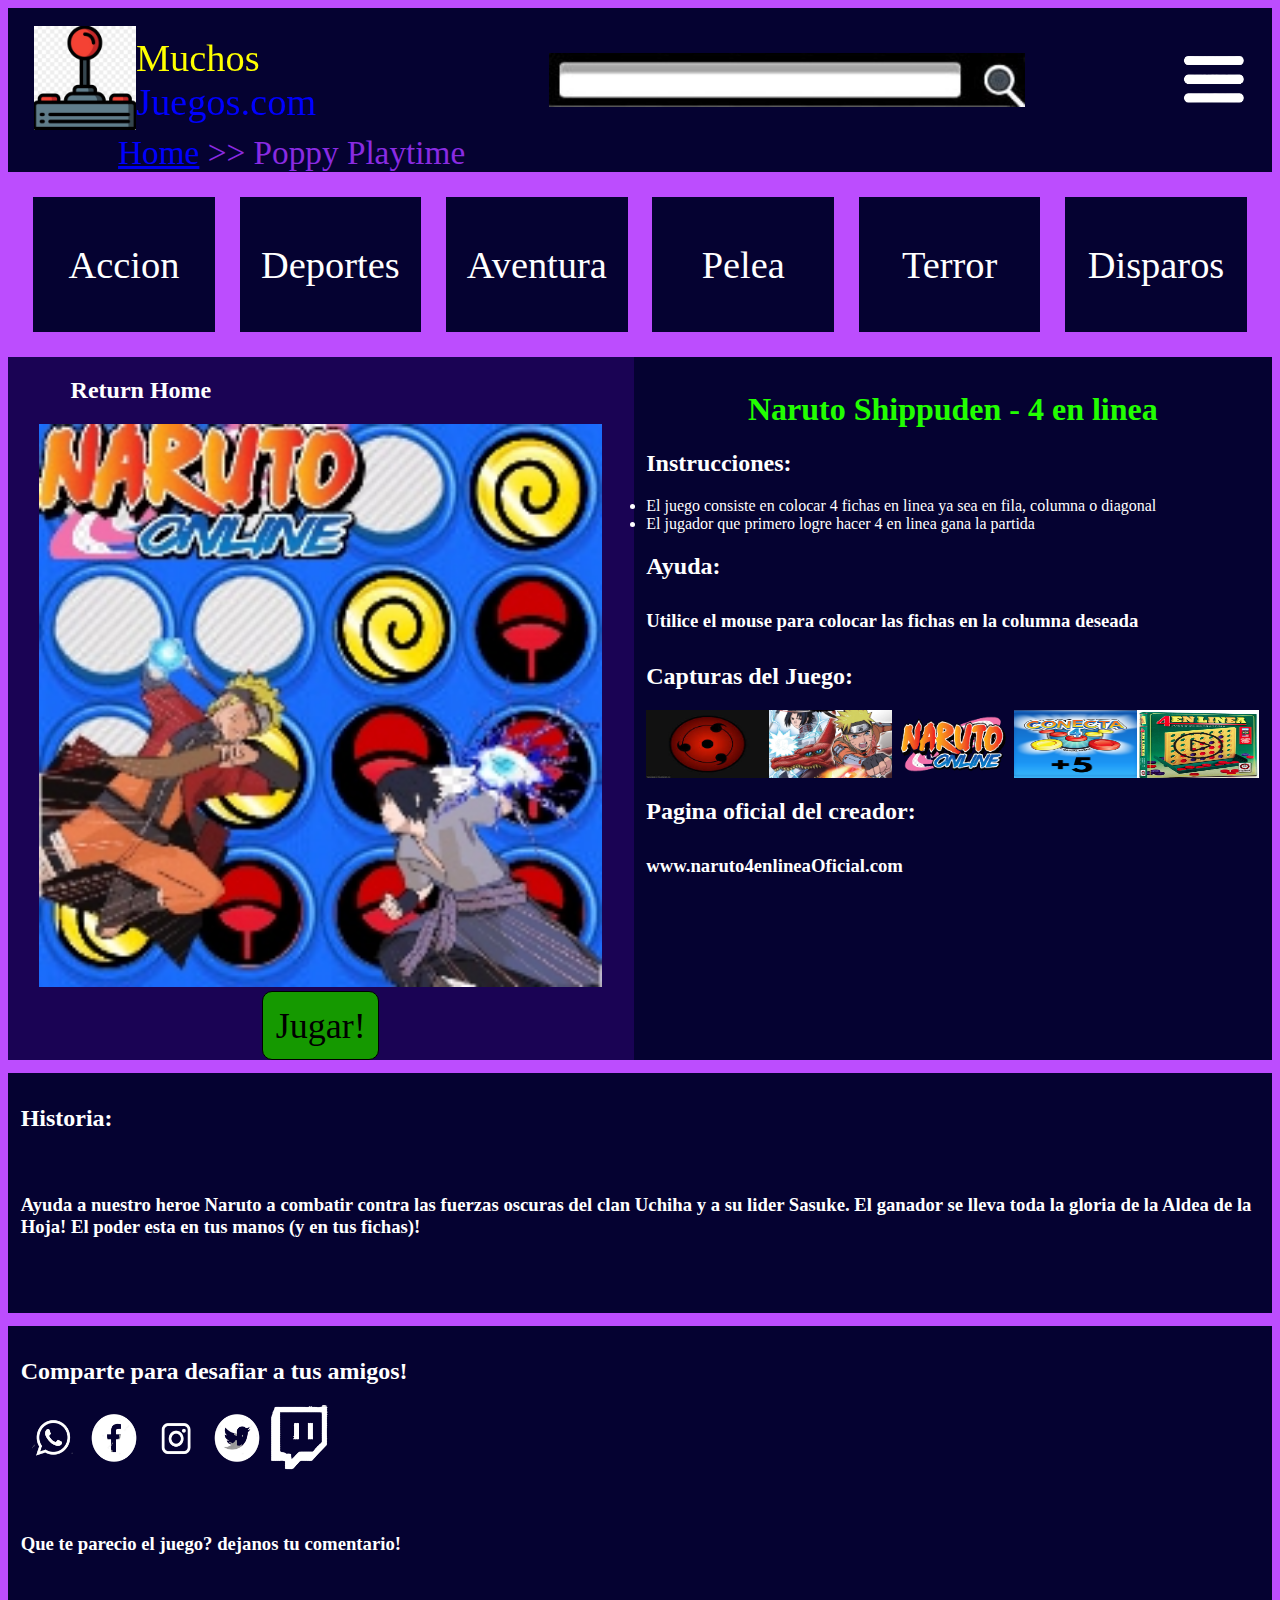
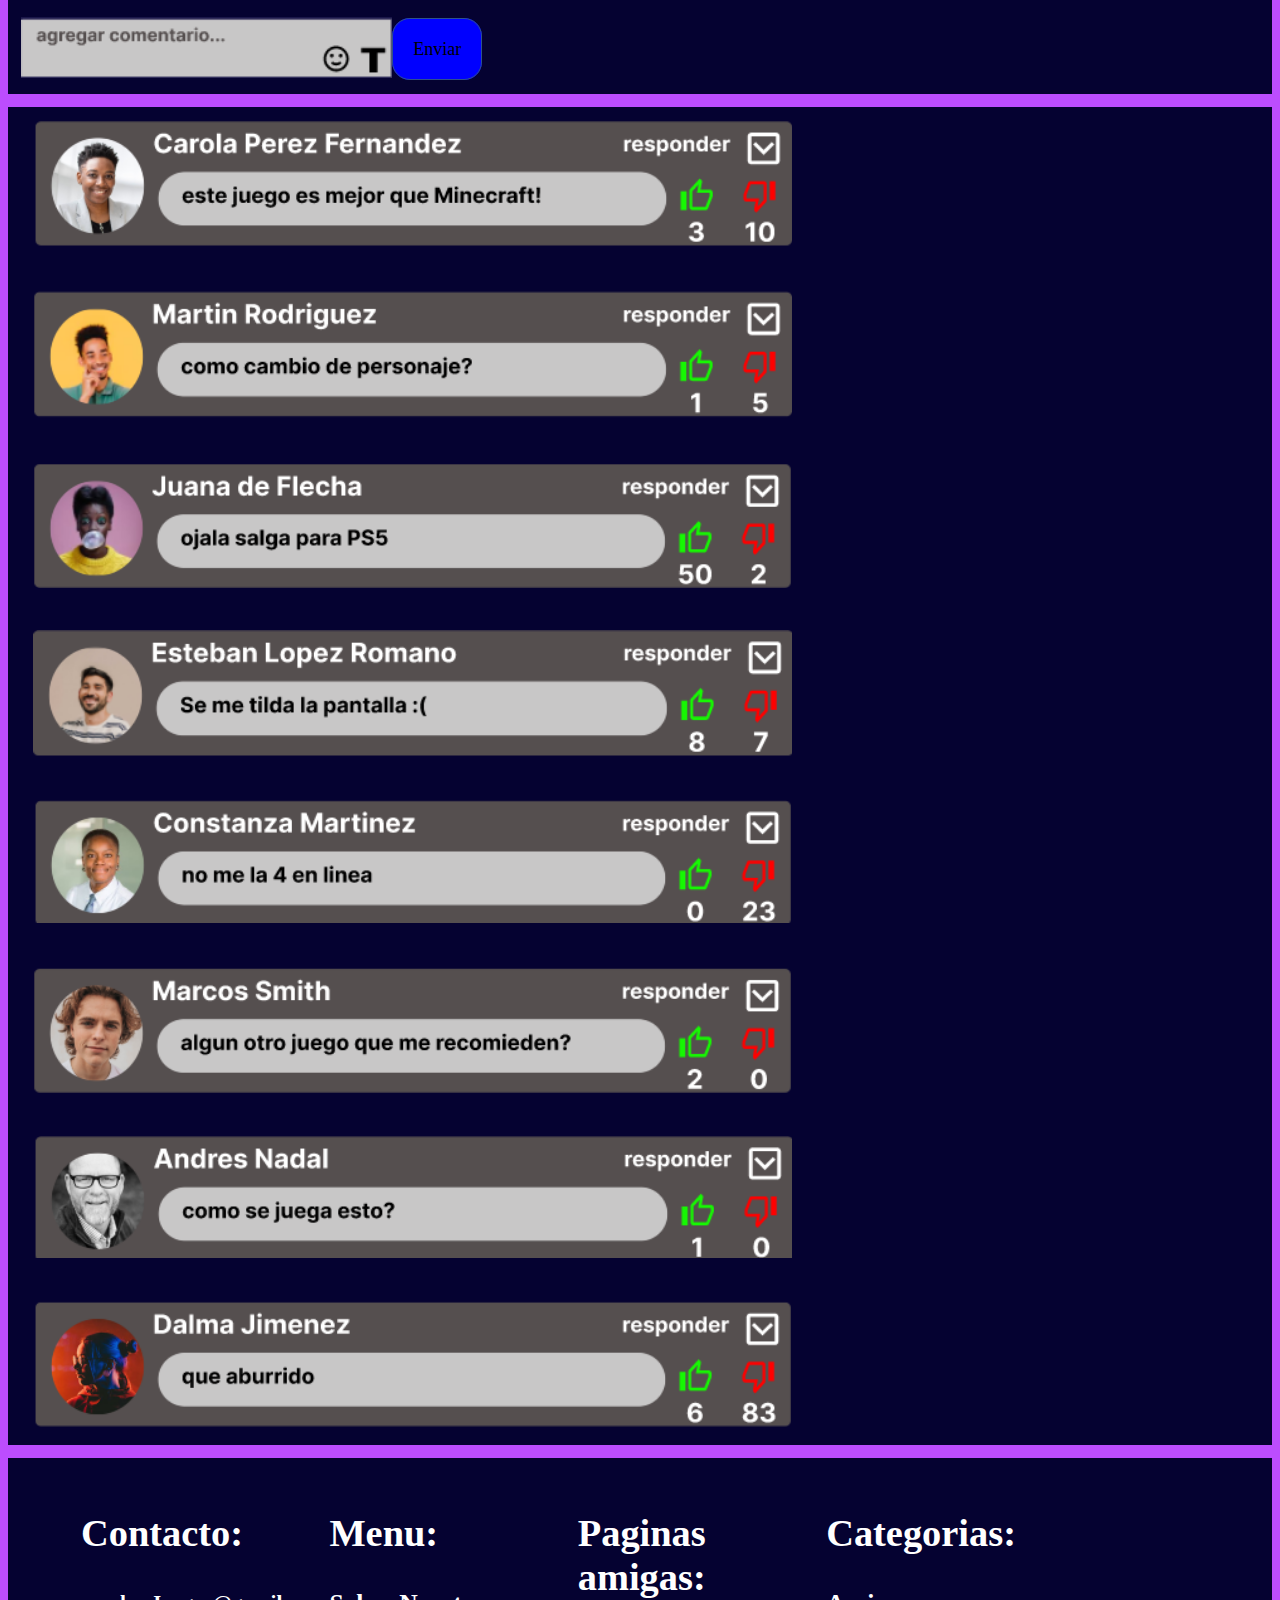
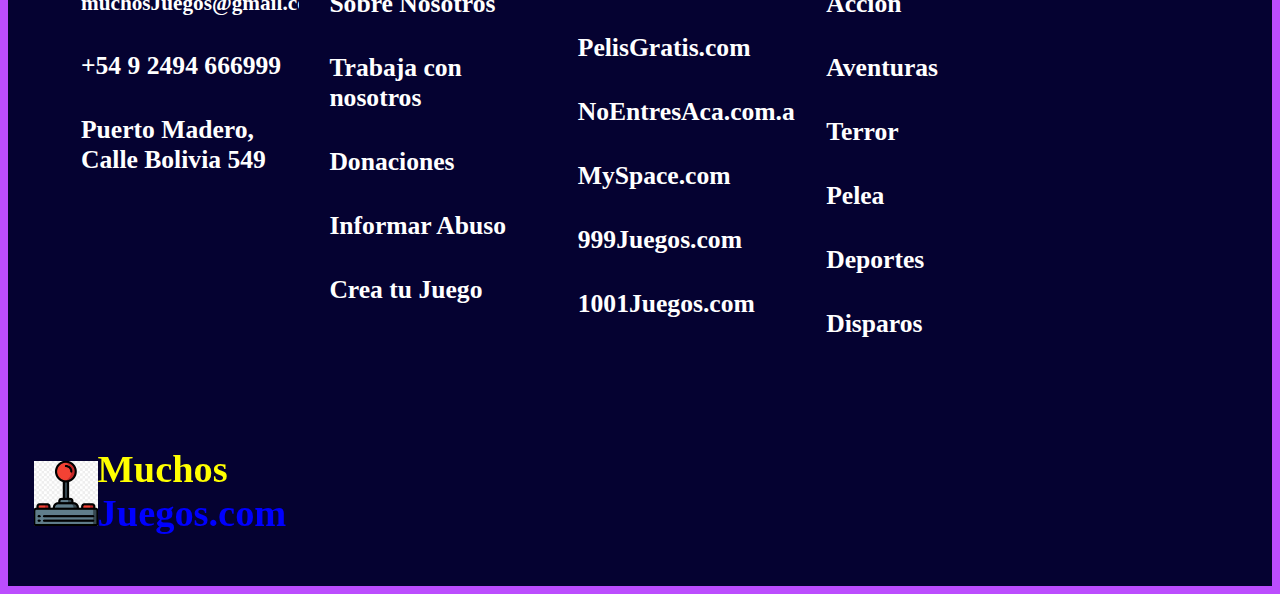
<file: TP2/Codigo/pagina2-4EnLinea.html>
<!DOCTYPE html>
<html lang="en">
<head>
    <meta charset="UTF-8">
    <meta http-equiv="X-UA-Compatible" content="IE=edge">
    <meta name="viewport" content="width=device-width, initial-scale=1.0">
    <link rel="stylesheet" href="styles.css">    
    <title>4 en linea</title>
</head>
<body>
    <header>
        <div class="sub-header">
            <div class="logoYTitulo">
                <div class="cont-logo">
                    <img class="logo" src="./Imagenes/palanquita.jpg" alt="palanquita">
                </div>
                <div class="cont-titulo">
                    <div class="titulo">Muchos Juegos.com</div>
                </div>
            </div>
            <div class="barraBuscador">
                <img class="barrita" src="./Imagenes/barra.jpg" alt="barraBuscador">
            </div>
            <div class="menuHamburguesa">
                <img class="hamburguesita" src="./Imagenes/hamburguesa3.png" alt="menuHamburguesa">
            </div>
        </div>
        <div class="breadcrumbs">
            <a href="index.html"><div class="texto-breadcrumbs"><span>Home</span></a> >> Poppy Playtime</div>
        </div>
    </header>
    <nav>
        <div class="categoriasJuegos">Accion</div>
        <div class="categoriasJuegos">Deportes</div>
        <div class="categoriasJuegos">Aventura</div>
        <div class="categoriasJuegos">Pelea</div>
        <div class="categoriasJuegos">Terror</div>
        <div class="categoriasJuegos">Disparos</div>
    </nav>
    <main>
        <div class="seccion4EnLinea">
            <div class="cont-4enlinea">
                <div class="titulo-4enlinea blanco"><h2>Return Home</h2></div>
                <div class="cont-imagen-4enlinea"><img src="./Imagenes/Naruto - 4 en linea customisado.jpg" alt=""></div>
                <div class="cont-botones-4enlinea"><a href="" class="boton-4enlinea">Jugar!</a></div>
            </div>
            <div class="cont-intrucciones-4enlinea">
                <div class="titulo-intrucciones"><h1>Naruto Shippuden - 4 en linea</h1></div>
                <div class="intrucciones blanco"><h2>Instrucciones:</h2></div>
                <div class="sub-instrucciones blanco">
                    <li>El juego consiste en colocar 4 fichas en linea ya sea en fila, columna o diagonal</li>
                    <li>El jugador que primero logre hacer 4 en linea gana la partida</li>
                </div>
                <div class="ayuda blanco"><h2>Ayuda:</h2></div>
                <div class="sub-ayuda blanco"><h3>Utilice el mouse para colocar las fichas en la columna deseada</h3></div>
                <div class="capturas-del-juego blanco"><h2>Capturas del Juego:</h2></div>
                <div class="cont-capturas">
                    <div class="imagen-captura"><img src="./Imagenes/naruto sharingan.jfif" alt="4enlinea"></div> 
                    <div class="imagen-captura"><img src="./Imagenes/naruto.jpeg" alt="4enlinea4"></div>
                    <div class="imagen-captura"><img src="./Imagenes/naruto-removebg-preview.png" alt="4enlinea3"></div>
                    <div class="imagen-captura"><img src="./Imagenes/4enlinea2(+5).png" alt="4enlinea2"></div>
                    <div class="imagen-captura"><img src="./Imagenes/4enlinea5(video).jpg" alt="4enlinea5"></div>
                </div>
                <div class="pagina-oficial blanco"><h2>Pagina oficial del creador:</h2></div>
                <div class="blanco"><h3>www.naruto4enlineaOficial.com</h3></div>
            </div>
        </div>
<!--------------------------HISTORIA------------------------>
        <div class="seccionHistoria">
            <h2 class="blanco">Historia:</h2>
            <h3 class="blanco">Ayuda a nuestro heroe Naruto a combatir contra las fuerzas oscuras del clan Uchiha
                y a su lider Sasuke. El ganador se lleva toda la gloria de la Aldea de la Hoja! El poder esta en tus manos (y en tus fichas)!  </h3>
            
        </div>
<!--------------------------COMENTAR------------------------>
        <div class="seccionComentar">
            <div class="titulo-comentar blanco"><h2>Comparte para desafiar a tus amigos!</h2></div>
                <div class="iconos-redes-comentar">
                    <div class="cont-icono-comentar"><img src="./Imagenes/icono-whatsapp-removebg-preview.png" alt=""></div>
                    <div class="cont-icono-comentar"><img src="./Imagenes/icono-facebook-removebg-preview.png" alt=""></div>
                    <div class="cont-icono-comentar"><img src="./Imagenes/icono-instagram-removebg-preview.png" alt=""></div>
                    <div class="cont-icono-comentar"><img src="./Imagenes/icono-twitter-removebg-preview.png" alt=""></div>
                    <div class="cont-icono-comentar"><img src="./Imagenes/twich-removebg-preview.png" alt=""></div>
                </div>
            <div class="subtitulo-comentar blanco">
                <h3>Que te parecio el juego? dejanos tu comentario!</h3>
            </div>
            <div class="caja-y-boton">
                <div class="caja-de-comentarios"><img src="./Imagenes/caja de comentarios.png" alt=""></div>
                <div class="boton-comentar"><a href="" target="_blank" class="botonEnviar">Enviar</a></div>
            </div>
        </div>
<!--------------------------COMENTARIOS------------------------>
        <div class="seccionComentarios">
            <div class="comentario-image"><img src="./Imagenes/comentario1.png" alt=""></div>
            <div class="comentario-image"><img src="./Imagenes/comentario2.png" alt=""></div>
            <div class="comentario-image"><img src="./Imagenes/comentario3.png" alt=""></div>
            <div class="comentario-image"><img src="./Imagenes/comentario4.png" alt=""></div>
            <div class="comentario-image"><img src="./Imagenes/comentario5.png" alt=""></div>
            <div class="comentario-image"><img src="./Imagenes/comentario6.png" alt=""></div>
            <div class="comentario-image"><img src="./Imagenes/comentario7.png" alt=""></div>
            <div class="comentario-image"><img src="./Imagenes/comentario8.png" alt=""></div>
        </div>
    </main>
<!-------------------------FIN MAIN SECTION--------------------->
    <footer>
        <div class="elementosFooter">
            <div class="cont-footer">
                <h2>Contacto:</h2>
                <h5>muchosJuegos@gmail.com</h5>
                <h4>+54 9 2494 666999</h4>
                <h4>Puerto Madero, Calle Bolivia 549</h4>
            </div>
            <div class="cont-footer">
                <h2>Menu:</h2>
                <h4>Sobre Nosotros</h4>
                <h4>Trabaja con nosotros</h4>
                <h4>Donaciones</h4>
                <h4>Informar Abuso</h4>
                <h4>Crea tu Juego</h4>
            </div>
            <div class="cont-footer">
                <h2>Paginas amigas:</h2>
                <h4>PelisGratis.com</h4>
                <h4>NoEntresAca.com.ar</h4>
                <h4>MySpace.com</h4>
                <h4>999Juegos.com</h4>
                <h4>1001Juegos.com</h4>
            </div>
            <div class="cont-footer">
                <h2>Categorias:</h2>
                <h4>Accion</h4>
                <h4>Aventuras</h4>
                <h4>Terror</h4>
                <h4>Pelea</h4>
                <h4>Deportes</h4>
                <h4>Disparos</h4>
            </div>
        </div>
        <div class="logo-footer">
            <div class="cont-logo">
                <img class="logo" src="./Imagenes/palanquita.jpg" alt="palanquita">
            </div>
            <div class="cont-titulo">
                <a href="index.html" target="_blank"><h1 class="titulo">Muchos Juegos.com</h1></a></div>
            </div>
        </div>
    </footer>
</body>
</html>
</file>
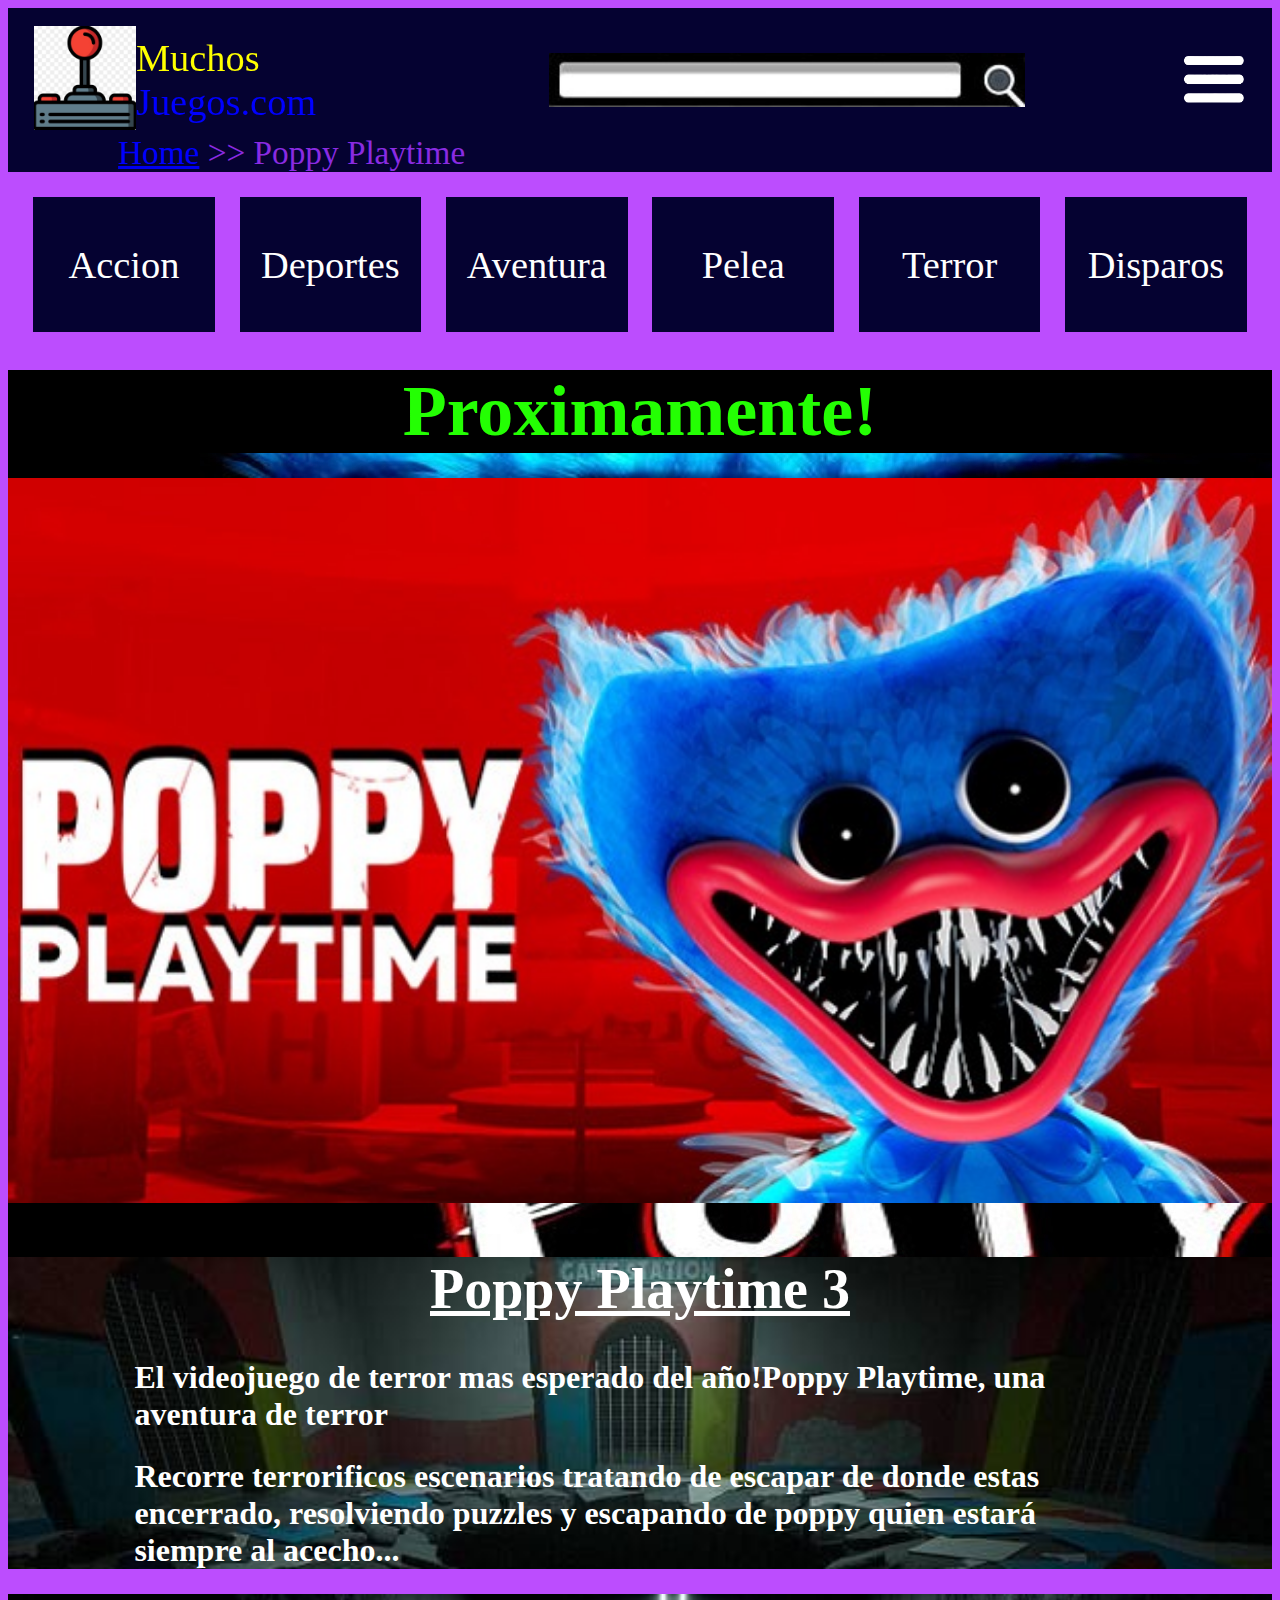
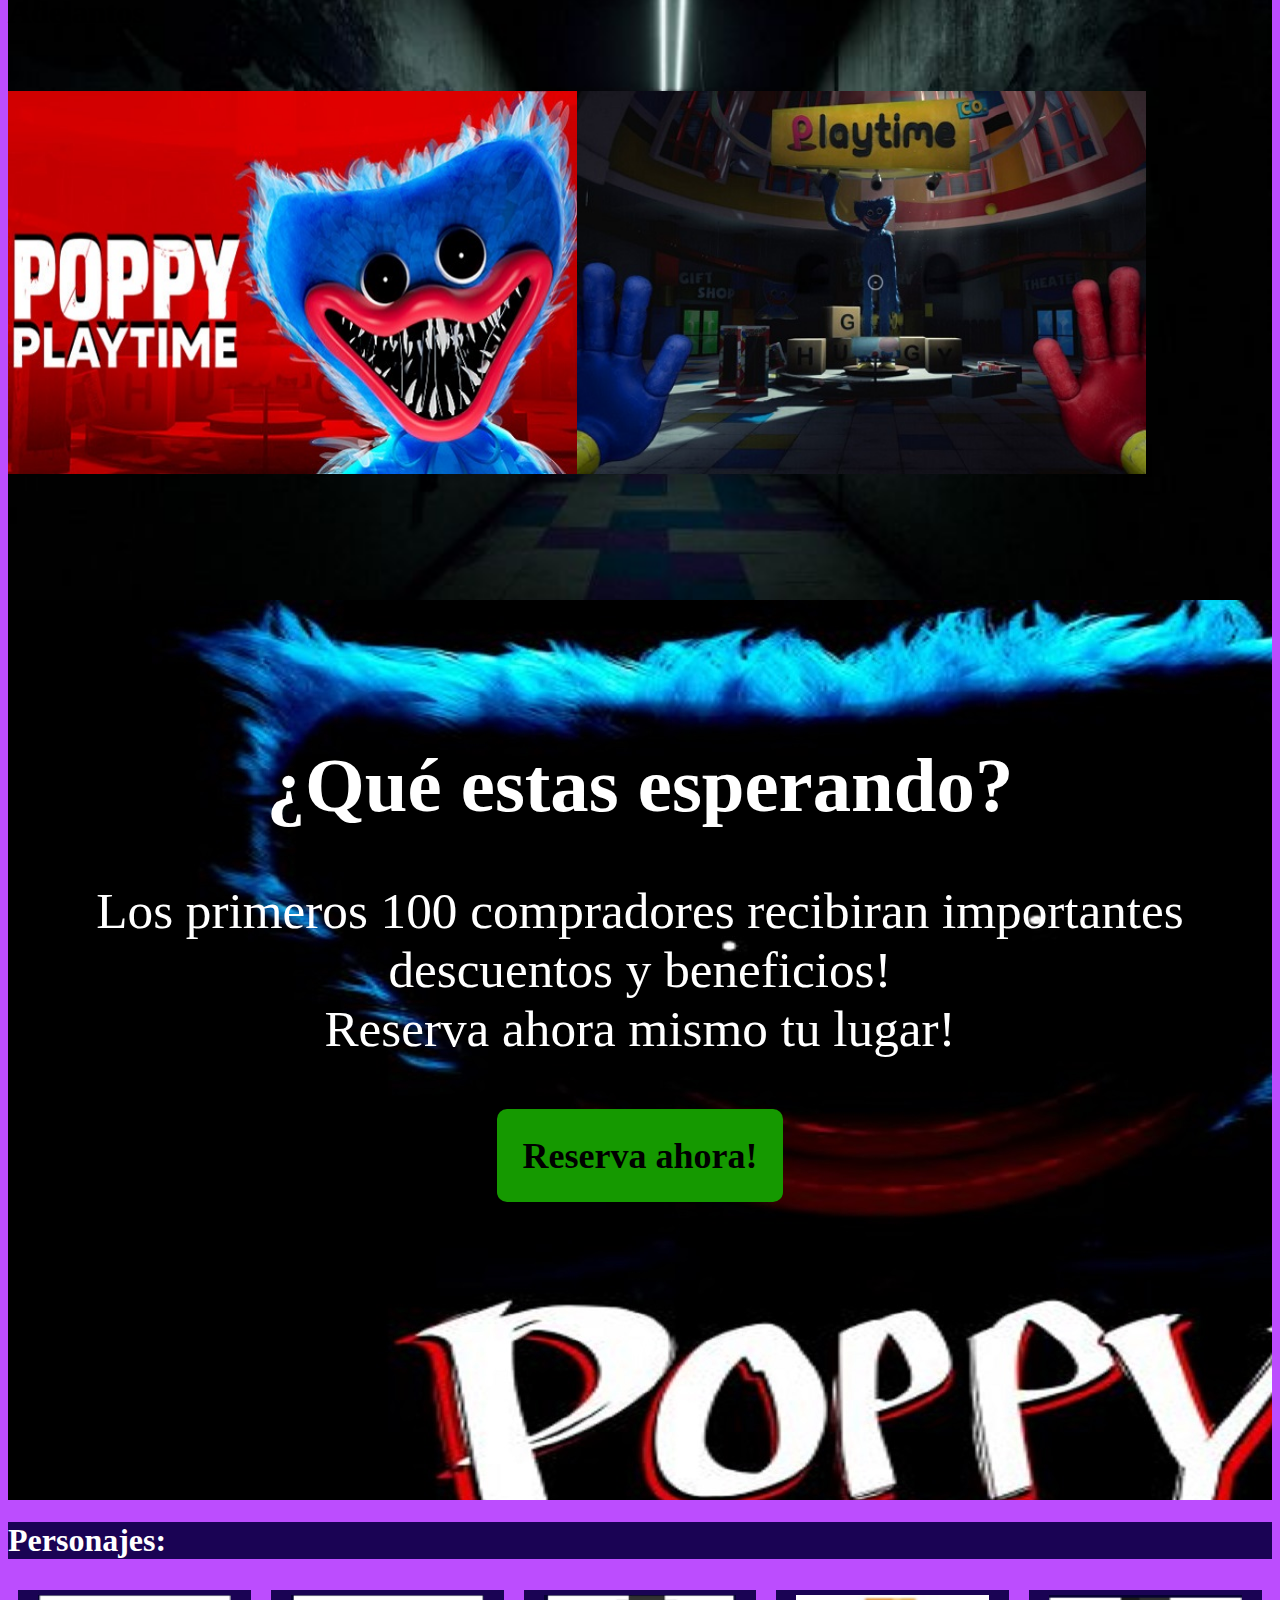
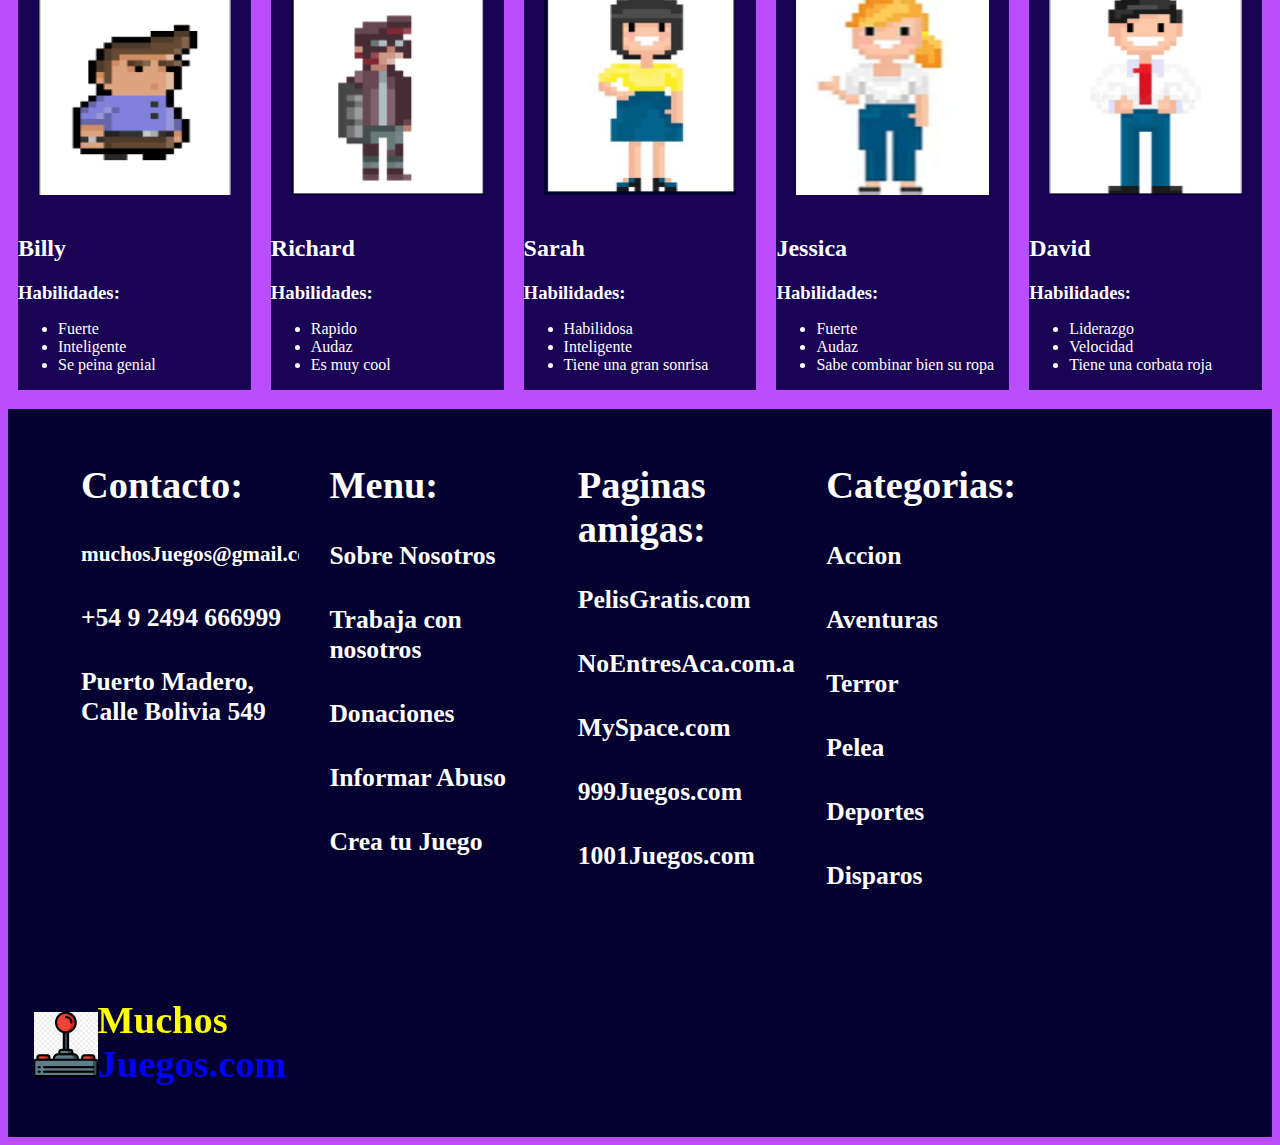
<file: TP2/Codigo/pagina3-Lanzamiento.html>
<!DOCTYPE html>
<html lang="en">
<head>
    <meta charset="UTF-8">
    <meta http-equiv="X-UA-Compatible" content="IE=edge">
    <meta name="viewport" content="width=device-width, initial-scale=1.0">
    <link rel="stylesheet" href="styles.css">    
    <title>Lanzamiento</title>
</head>
<body>
    <header>
        <div class="sub-header">
            <div class="logoYTitulo">
                <div class="cont-logo">
                    <img class="logo" src="./Imagenes/palanquita.jpg" alt="palanquita">
                </div>
                <div class="cont-titulo">
                    <div class="titulo">Muchos Juegos.com</div>
                </div>
            </div>
            <div class="barraBuscador">
                <img class="barrita" src="./Imagenes/barra.jpg" alt="barraBuscador">
            </div>
            <div class="menuHamburguesa">
                <img class="hamburguesita" src="./Imagenes/hamburguesa3.png" alt="menuHamburguesa">
            </div>
        </div>
        <div class="breadcrumbs">
            <a href="index.html"><div class="texto-breadcrumbs"><span>Home</span></a> >> Poppy Playtime</div>
        </div>
    </header>
    <nav>
        <div class="categoriasJuegos">Accion</div>
        <div class="categoriasJuegos">Deportes</div>
        <div class="categoriasJuegos">Aventura</div>
        <div class="categoriasJuegos">Pelea</div>
        <div class="categoriasJuegos">Terror</div>
        <div class="categoriasJuegos">Disparos</div>
    </nav>
<!--ESTO ES LO QUE CAMBIA SEGUN LA PAGINA-->
        <main class="fondo-imagen-lanzamiento">
            <div class="lanzamiento">
                <div class="titulo-lanzamiento">Proximamente!</div>
                <div class="imagen1-lanzamiento"><img  src="Imagenes/PuppyPlaytime3.jpg" alt="puppy"></div>
                <div class="playtime3">
                    <h1>Poppy Playtime 3</h1>
                    <p>El videojuego de terror mas esperado del año!Poppy Playtime, una aventura de terror</p>
                    <p>Recorre terrorificos escenarios tratando de escapar de donde estas encerrado, resolviendo puzzles y escapando de poppy quien estará siempre al acecho...</p>
                </div>
                <div class="adelantos">
                    <h1>Adelantos</h1>
                    <div class="explora">
                        <div class="uno">
                            <img src="Imagenes/PuppyPlaytime3.jpg" alt="puppyy">         
                        </div>
                        <div class="dos">
                            <img src="Imagenes/PuppyPlaytime9.jpg" alt="puppyy">
                        </div>
                    </div>
                </div>
                <div class="compradores blanco">
                    <div class="compra">
                        <div class="titulo-compra"><h1>¿Qué estas esperando?</h1></div>
                        <p>Los primeros 100 compradores recibiran importantes descuentos y 
                            beneficios! <br>Reserva ahora mismo tu lugar!</p>
                    </div>
                    
                        <div class="botoncito"><a href="" class="botonReservar">Reserva ahora!</a></div>
                    
                </div>
                <div class="personajes">
                    <h1>Personajes:</h1>
                    <div class="jugadores">
                        <div class="primero">
                            <div class="billy"><img src="./Imagenes/richard.png" alt=""></div>
                            <h2>Billy</h2>
                            <h3>Habilidades:</h3>
                            <ul>
                                <li type="disc">Fuerte</li>
                                <li type="disc">Inteligente</li>
                                <li type="disc">Se peina genial</li>
                            </ul>
                        </div>

                        <div class="segundo">
                            <div class="richard"><img src="./Imagenes/billy.png" alt=""></div>
                            <h2>Richard</h2>
                            <h3>Habilidades:</h3>
                            <ul>
                                <li type="disc">Rapido</li>
                                <li type="disc">Audaz</li>
                                <li type="disc">Es muy cool</li>
                            </ul>
                        </div>
                        
                        
                        <div class="tercero">
                            <div class="sarah"><img src="./Imagenes/sarah.png" alt=""></div>
                            <h2>Sarah</h2>
                            <h3>Habilidades:</h3>
                            <ul>
                                <li type="disc">Habilidosa</li>
                                <li type="disc">Inteligente</li>
                                <li type="disc">Tiene una gran sonrisa</li>
                            </ul>
                        </div>


                        <div class="cuarto">
                            <div class="jessica"><img src="./Imagenes/jessica.png" alt=""></div>
                            <h2>Jessica</h2>
                            <h3>Habilidades:</h3>
                            <ul>
                                <li type="disc">Fuerte</li>
                                <li type="disc">Audaz</li>
                                <li type="disc">Sabe combinar bien su ropa</li>
                            </ul>
                        </div>

                        <div class="quinto">
                            <div class="david"><img src="./Imagenes/david.png" alt=""></div>
                            <h2>David</h2>
                            <h3>Habilidades:</h3>
                            <ul>
                                <li type="disc">Liderazgo</li>
                                <li type="disc">Velocidad</li>
                                <li type="disc">Tiene una corbata roja</li>
                            </ul>
                        </div>
                    </div>
                </div>
            </div>
        </main>
        
<!--ESTO ES LO QUE CAMBIA SEGUN LA PAGINA-->
    <footer>
        <div class="elementosFooter">
            <div class="cont-footer">
                <h2>Contacto:</h2>
                <h5>muchosJuegos@gmail.com</h5>
                <h4>+54 9 2494 666999</h4>
                <h4>Puerto Madero, Calle Bolivia 549</h4>
            </div>
            <div class="cont-footer">
                <h2>Menu:</h2>
                <h4>Sobre Nosotros</h4>
                <h4>Trabaja con nosotros</h4>
                <h4>Donaciones</h4>
                <h4>Informar Abuso</h4>
                <h4>Crea tu Juego</h4>
            </div>
            <div class="cont-footer">
                <h2>Paginas amigas:</h2>
                <h4>PelisGratis.com</h4>
                <h4>NoEntresAca.com.ar</h4>
                <h4>MySpace.com</h4>
                <h4>999Juegos.com</h4>
                <h4>1001Juegos.com</h4>
            </div>
            <div class="cont-footer">
                <h2>Categorias:</h2>
                <h4>Accion</h4>
                <h4>Aventuras</h4>
                <h4>Terror</h4>
                <h4>Pelea</h4>
                <h4>Deportes</h4>
                <h4>Disparos</h4>
            </div>
        </div>
        <div class="logo-footer">
            <div class="cont-logo">
                <img class="logo" src="./Imagenes/palanquita.jpg" alt="palanquita">
            </div>
            <div class="cont-titulo">
                <a href="index.html" target="_blank"><h1 class="titulo">Muchos Juegos.com</h1></a></div>
            </div>
        </div>
    </footer>
</body>
</html>
</file>
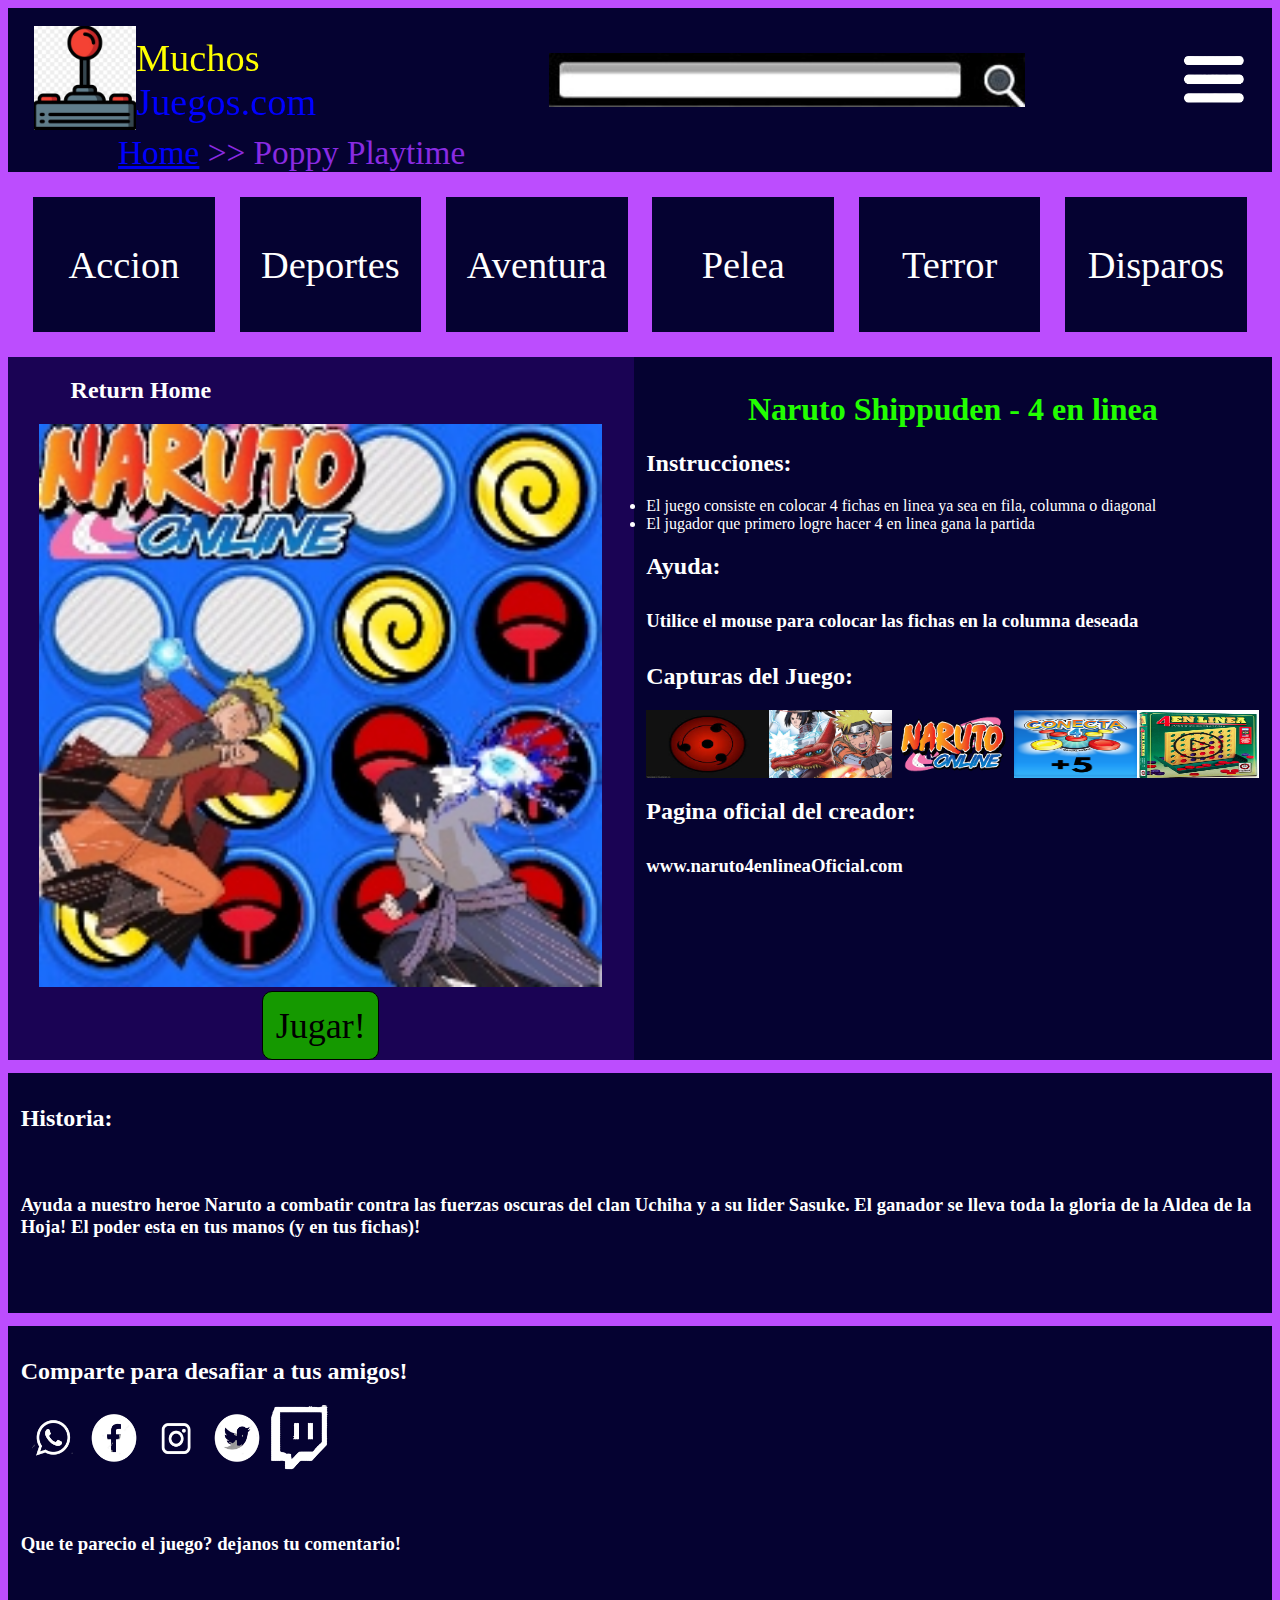
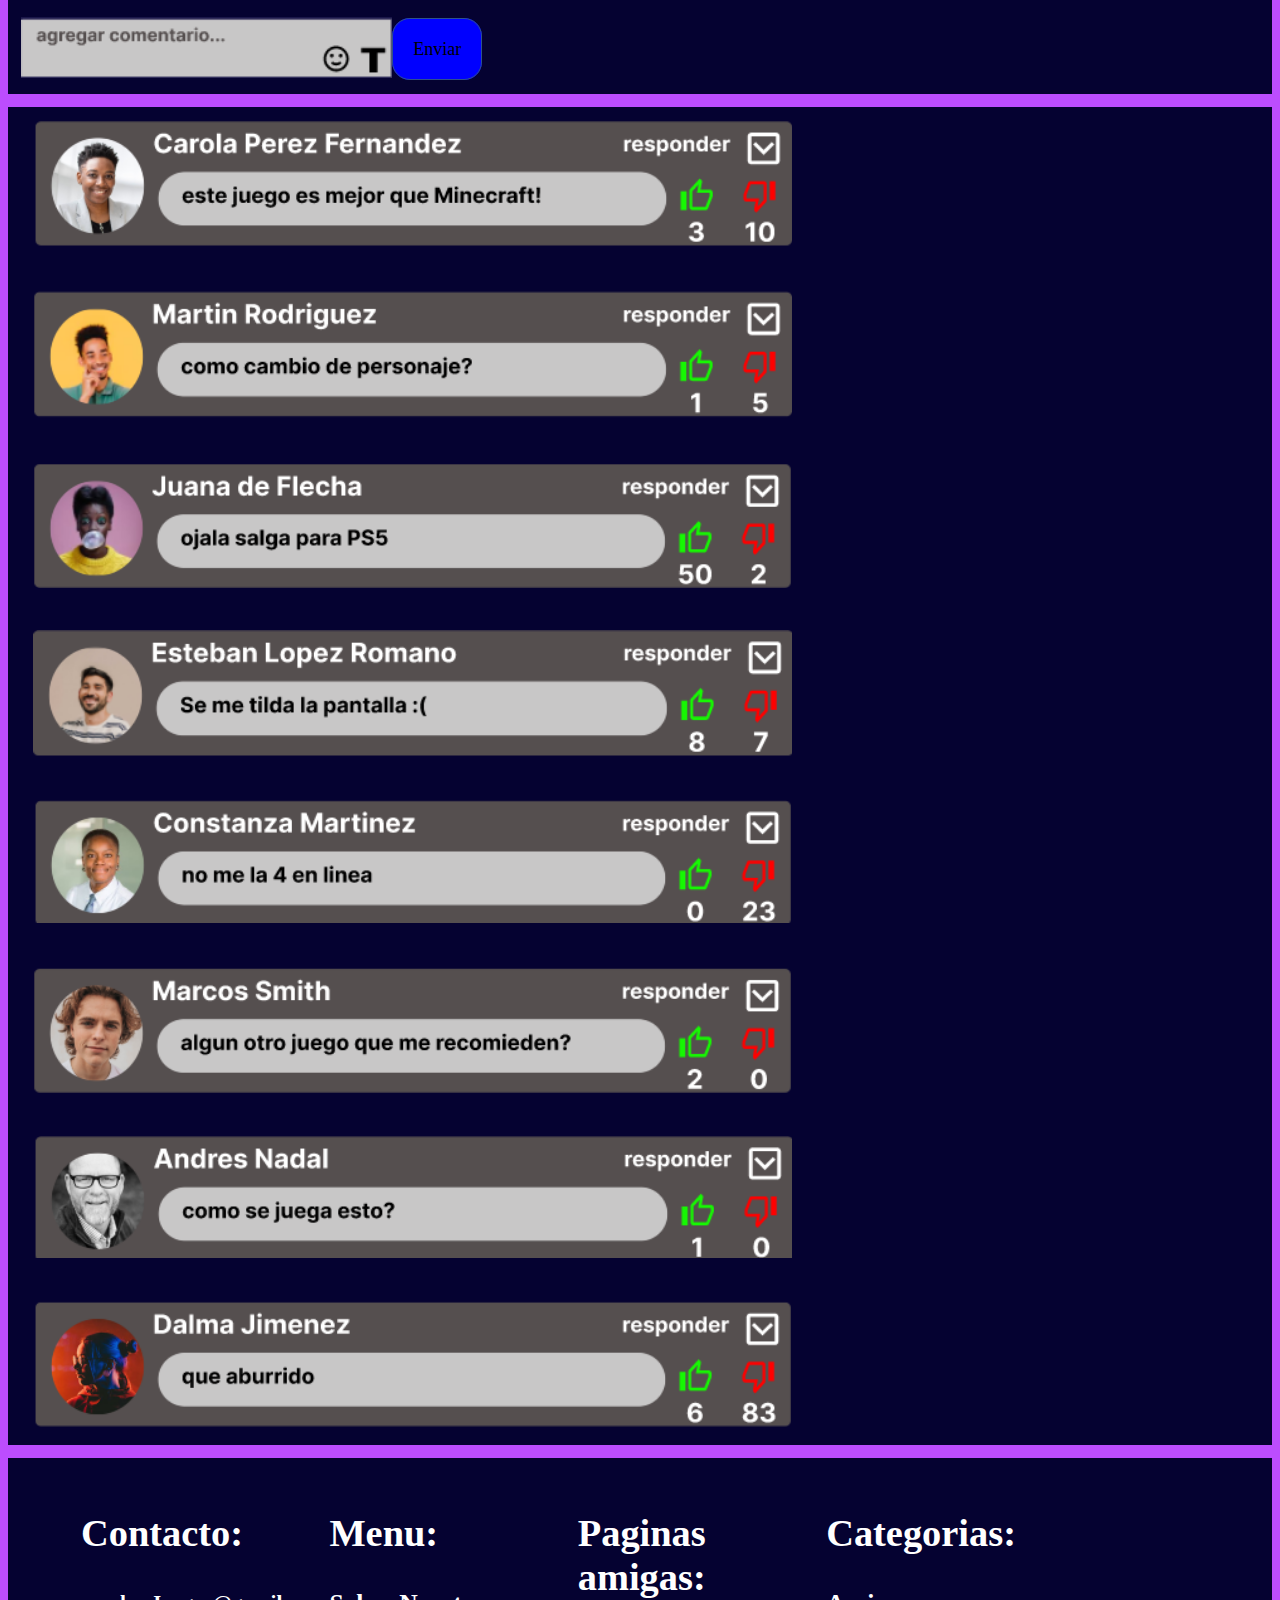
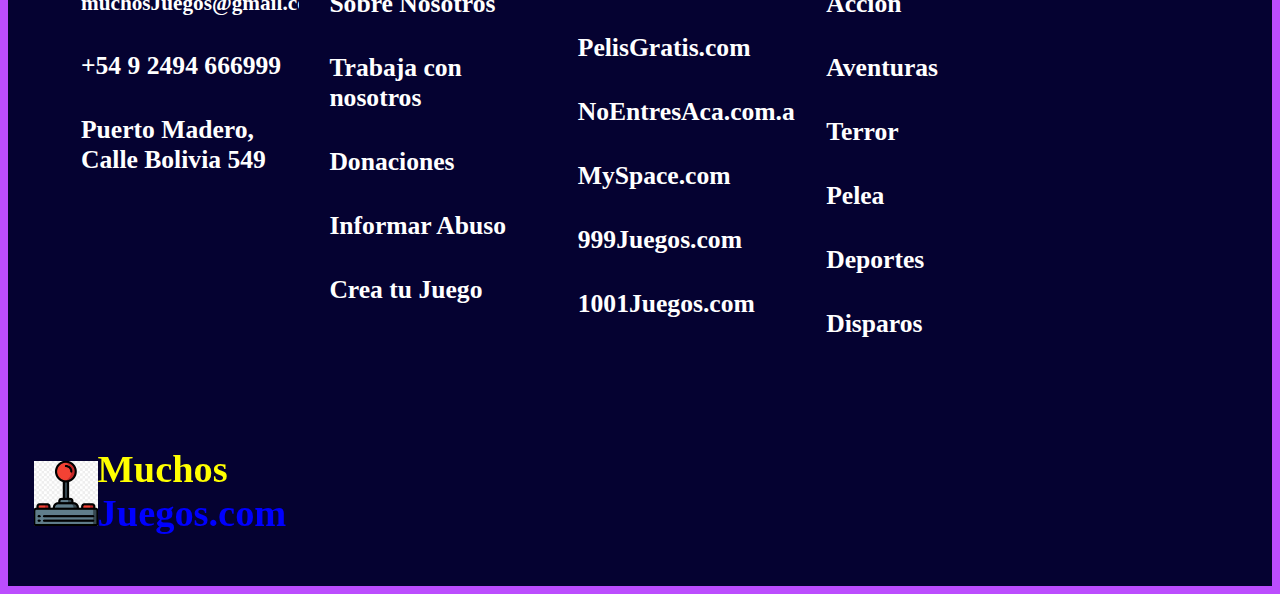
<file: interfaces2022.github.io/TP2/Codigo/pagina2-4EnLinea.html>
<!DOCTYPE html>
<html lang="en">
<head>
    <meta charset="UTF-8">
    <meta http-equiv="X-UA-Compatible" content="IE=edge">
    <meta name="viewport" content="width=device-width, initial-scale=1.0">
    <link rel="stylesheet" href="styles.css">    
    <title>4 en linea</title>
</head>
<body>
    <header>
        <div class="sub-header">
            <div class="logoYTitulo">
                <div class="cont-logo">
                    <img class="logo" src="./Imagenes/palanquita.jpg" alt="palanquita">
                </div>
                <div class="cont-titulo">
                    <div class="titulo">Muchos Juegos.com</div>
                </div>
            </div>
            <div class="barraBuscador">
                <img class="barrita" src="./Imagenes/barra.jpg" alt="barraBuscador">
            </div>
            <div class="menuHamburguesa">
                <img class="hamburguesita" src="./Imagenes/hamburguesa3.png" alt="menuHamburguesa">
            </div>
        </div>
        <div class="breadcrumbs">
            <a href="index.html"><div class="texto-breadcrumbs"><span>Home</span></a> >> Poppy Playtime</div>
        </div>
    </header>
    <nav>
        <div class="categoriasJuegos">Accion</div>
        <div class="categoriasJuegos">Deportes</div>
        <div class="categoriasJuegos">Aventura</div>
        <div class="categoriasJuegos">Pelea</div>
        <div class="categoriasJuegos">Terror</div>
        <div class="categoriasJuegos">Disparos</div>
    </nav>
    <main>
        <div class="seccion4EnLinea">
            <div class="cont-4enlinea">
                <div class="titulo-4enlinea blanco"><h2>Return Home</h2></div>
                <div class="cont-imagen-4enlinea"><img src="./Imagenes/Naruto - 4 en linea customisado.jpg" alt=""></div>
                <div class="cont-botones-4enlinea"><a href="" class="boton-4enlinea">Jugar!</a></div>
            </div>
            <div class="cont-intrucciones-4enlinea">
                <div class="titulo-intrucciones"><h1>Naruto Shippuden - 4 en linea</h1></div>
                <div class="intrucciones blanco"><h2>Instrucciones:</h2></div>
                <div class="sub-instrucciones blanco">
                    <li>El juego consiste en colocar 4 fichas en linea ya sea en fila, columna o diagonal</li>
                    <li>El jugador que primero logre hacer 4 en linea gana la partida</li>
                </div>
                <div class="ayuda blanco"><h2>Ayuda:</h2></div>
                <div class="sub-ayuda blanco"><h3>Utilice el mouse para colocar las fichas en la columna deseada</h3></div>
                <div class="capturas-del-juego blanco"><h2>Capturas del Juego:</h2></div>
                <div class="cont-capturas">
                    <div class="imagen-captura"><img src="./Imagenes/naruto sharingan.jfif" alt="4enlinea"></div> 
                    <div class="imagen-captura"><img src="./Imagenes/naruto.jpeg" alt="4enlinea4"></div>
                    <div class="imagen-captura"><img src="./Imagenes/naruto-removebg-preview.png" alt="4enlinea3"></div>
                    <div class="imagen-captura"><img src="./Imagenes/4enlinea2(+5).png" alt="4enlinea2"></div>
                    <div class="imagen-captura"><img src="./Imagenes/4enlinea5(video).jpg" alt="4enlinea5"></div>
                </div>
                <div class="pagina-oficial blanco"><h2>Pagina oficial del creador:</h2></div>
                <div class="blanco"><h3>www.naruto4enlineaOficial.com</h3></div>
            </div>
        </div>
<!--------------------------HISTORIA------------------------>
        <div class="seccionHistoria">
            <h2 class="blanco">Historia:</h2>
            <h3 class="blanco">Ayuda a nuestro heroe Naruto a combatir contra las fuerzas oscuras del clan Uchiha
                y a su lider Sasuke. El ganador se lleva toda la gloria de la Aldea de la Hoja! El poder esta en tus manos (y en tus fichas)!  </h3>
            
        </div>
<!--------------------------COMENTAR------------------------>
        <div class="seccionComentar">
            <div class="titulo-comentar blanco"><h2>Comparte para desafiar a tus amigos!</h2></div>
                <div class="iconos-redes-comentar">
                    <div class="cont-icono-comentar"><img src="./Imagenes/icono-whatsapp-removebg-preview.png" alt=""></div>
                    <div class="cont-icono-comentar"><img src="./Imagenes/icono-facebook-removebg-preview.png" alt=""></div>
                    <div class="cont-icono-comentar"><img src="./Imagenes/icono-instagram-removebg-preview.png" alt=""></div>
                    <div class="cont-icono-comentar"><img src="./Imagenes/icono-twitter-removebg-preview.png" alt=""></div>
                    <div class="cont-icono-comentar"><img src="./Imagenes/twich-removebg-preview.png" alt=""></div>
                </div>
            <div class="subtitulo-comentar blanco">
                <h3>Que te parecio el juego? dejanos tu comentario!</h3>
            </div>
            <div class="caja-y-boton">
                <div class="caja-de-comentarios"><img src="./Imagenes/caja de comentarios.png" alt=""></div>
                <div class="boton-comentar"><a href="" target="_blank" class="botonEnviar">Enviar</a></div>
            </div>
        </div>
<!--------------------------COMENTARIOS------------------------>
        <div class="seccionComentarios">
            <div class="comentario-image"><img src="./Imagenes/comentario1.png" alt=""></div>
            <div class="comentario-image"><img src="./Imagenes/comentario2.png" alt=""></div>
            <div class="comentario-image"><img src="./Imagenes/comentario3.png" alt=""></div>
            <div class="comentario-image"><img src="./Imagenes/comentario4.png" alt=""></div>
            <div class="comentario-image"><img src="./Imagenes/comentario5.png" alt=""></div>
            <div class="comentario-image"><img src="./Imagenes/comentario6.png" alt=""></div>
            <div class="comentario-image"><img src="./Imagenes/comentario7.png" alt=""></div>
            <div class="comentario-image"><img src="./Imagenes/comentario8.png" alt=""></div>
        </div>
    </main>
<!-------------------------FIN MAIN SECTION--------------------->
    <footer>
        <div class="elementosFooter">
            <div class="cont-footer">
                <h2>Contacto:</h2>
                <h5>muchosJuegos@gmail.com</h5>
                <h4>+54 9 2494 666999</h4>
                <h4>Puerto Madero, Calle Bolivia 549</h4>
            </div>
            <div class="cont-footer">
                <h2>Menu:</h2>
                <h4>Sobre Nosotros</h4>
                <h4>Trabaja con nosotros</h4>
                <h4>Donaciones</h4>
                <h4>Informar Abuso</h4>
                <h4>Crea tu Juego</h4>
            </div>
            <div class="cont-footer">
                <h2>Paginas amigas:</h2>
                <h4>PelisGratis.com</h4>
                <h4>NoEntresAca.com.ar</h4>
                <h4>MySpace.com</h4>
                <h4>999Juegos.com</h4>
                <h4>1001Juegos.com</h4>
            </div>
            <div class="cont-footer">
                <h2>Categorias:</h2>
                <h4>Accion</h4>
                <h4>Aventuras</h4>
                <h4>Terror</h4>
                <h4>Pelea</h4>
                <h4>Deportes</h4>
                <h4>Disparos</h4>
            </div>
        </div>
        <div class="logo-footer">
            <div class="cont-logo">
                <img class="logo" src="./Imagenes/palanquita.jpg" alt="palanquita">
            </div>
            <div class="cont-titulo">
                <a href="index.html" target="_blank"><h1 class="titulo">Muchos Juegos.com</h1></a></div>
            </div>
        </div>
    </footer>
</body>
</html>
</file>
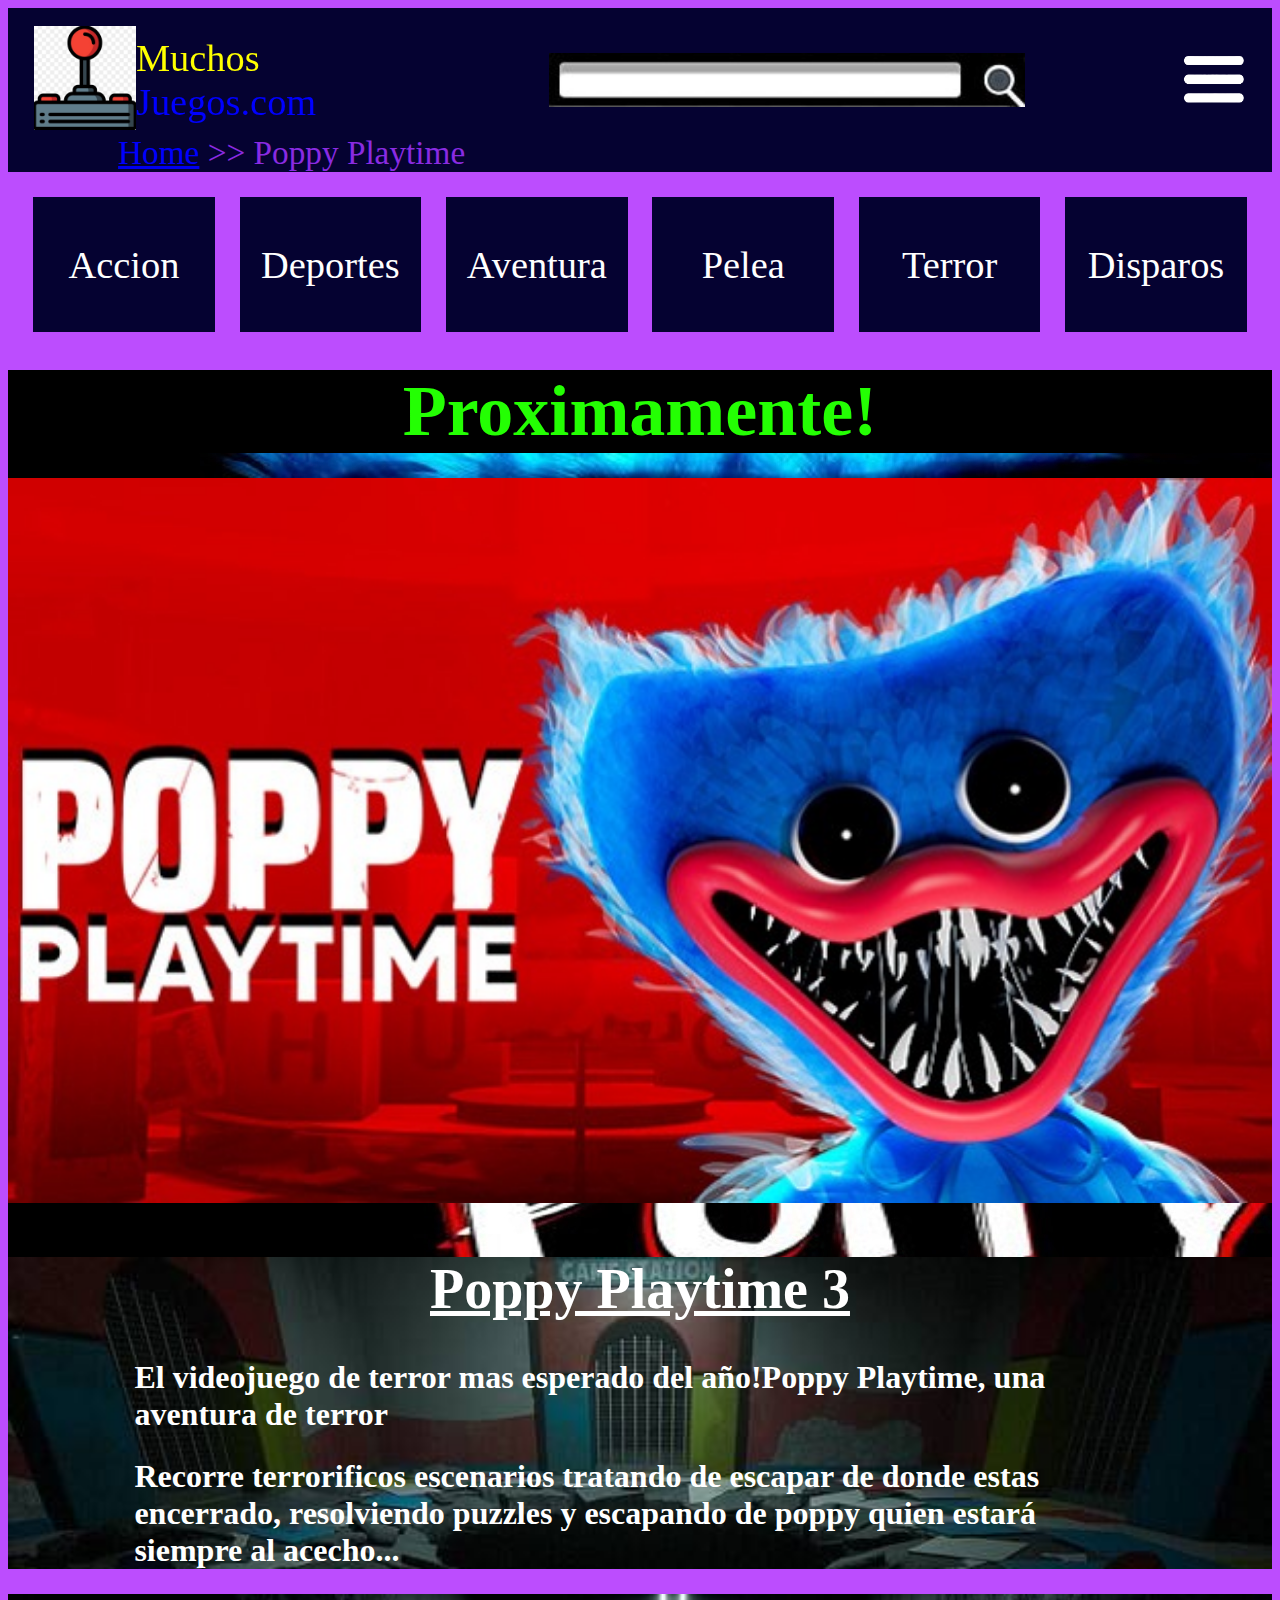
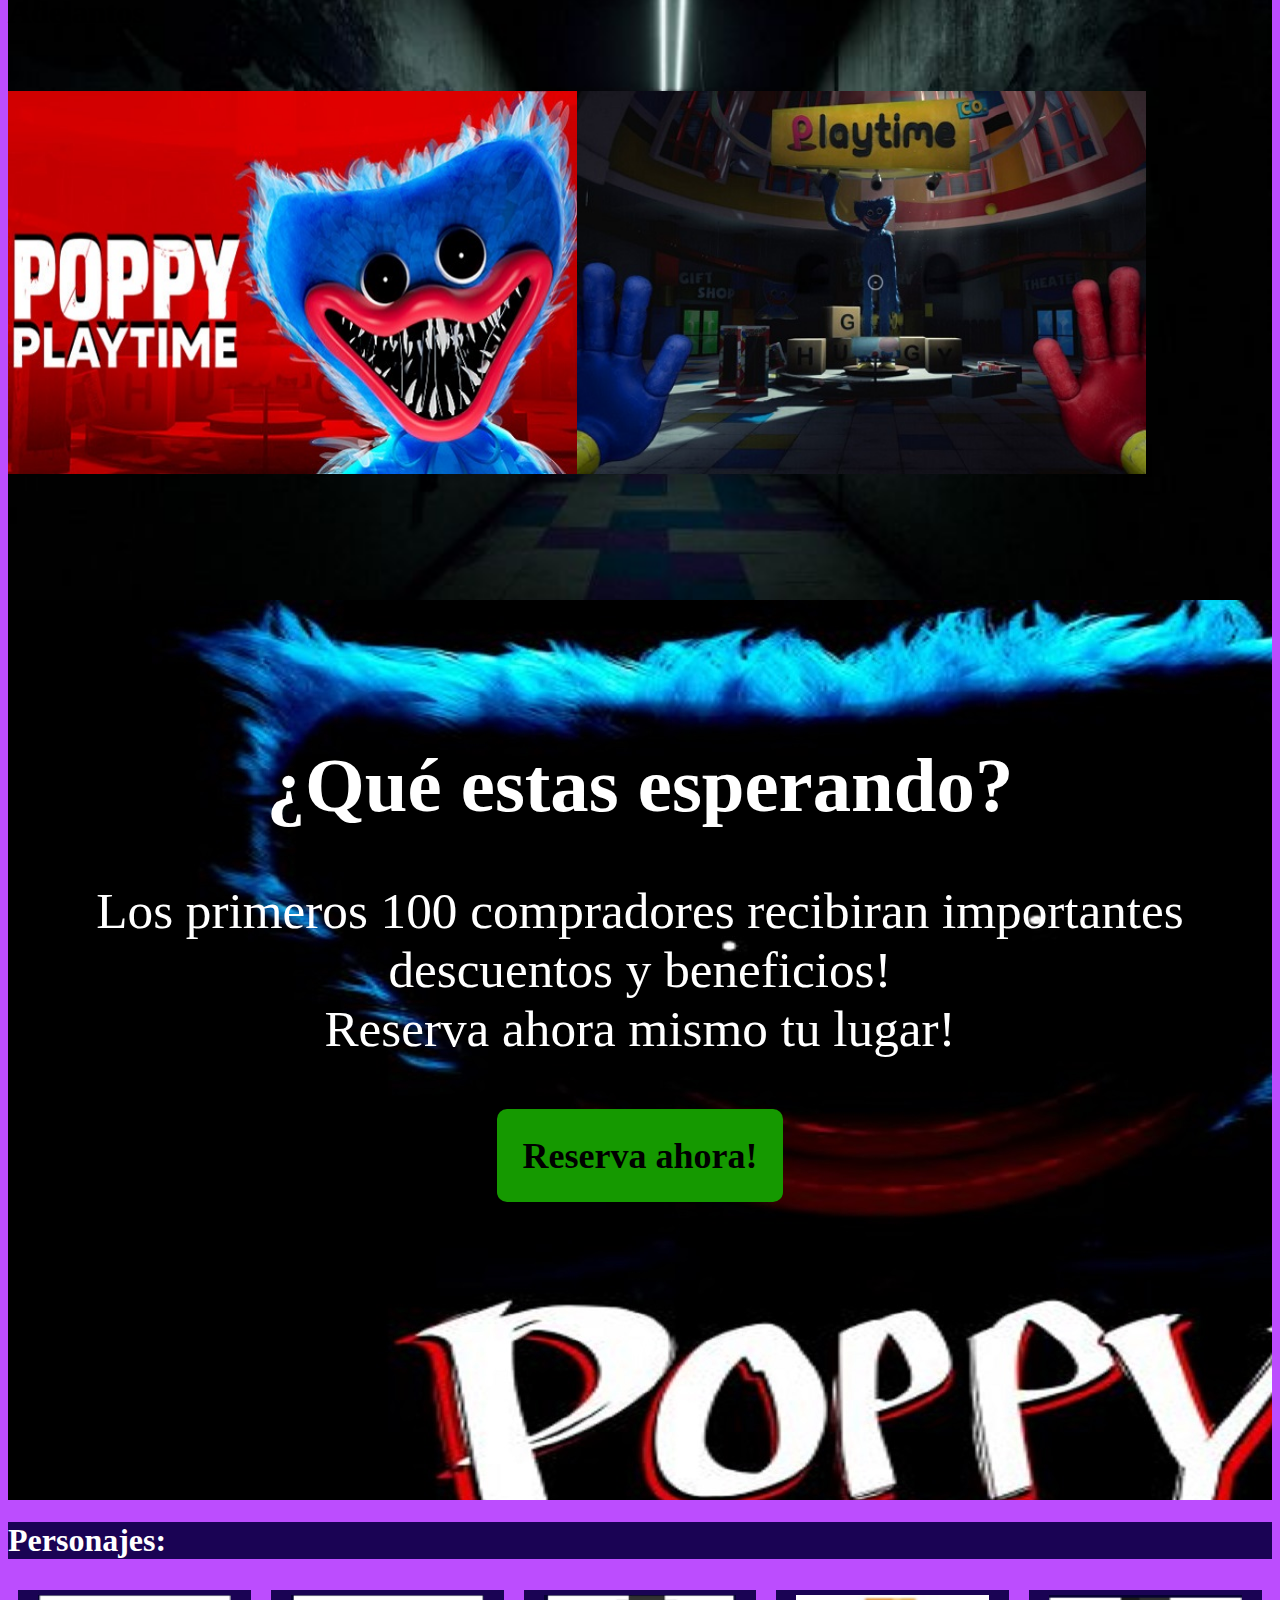
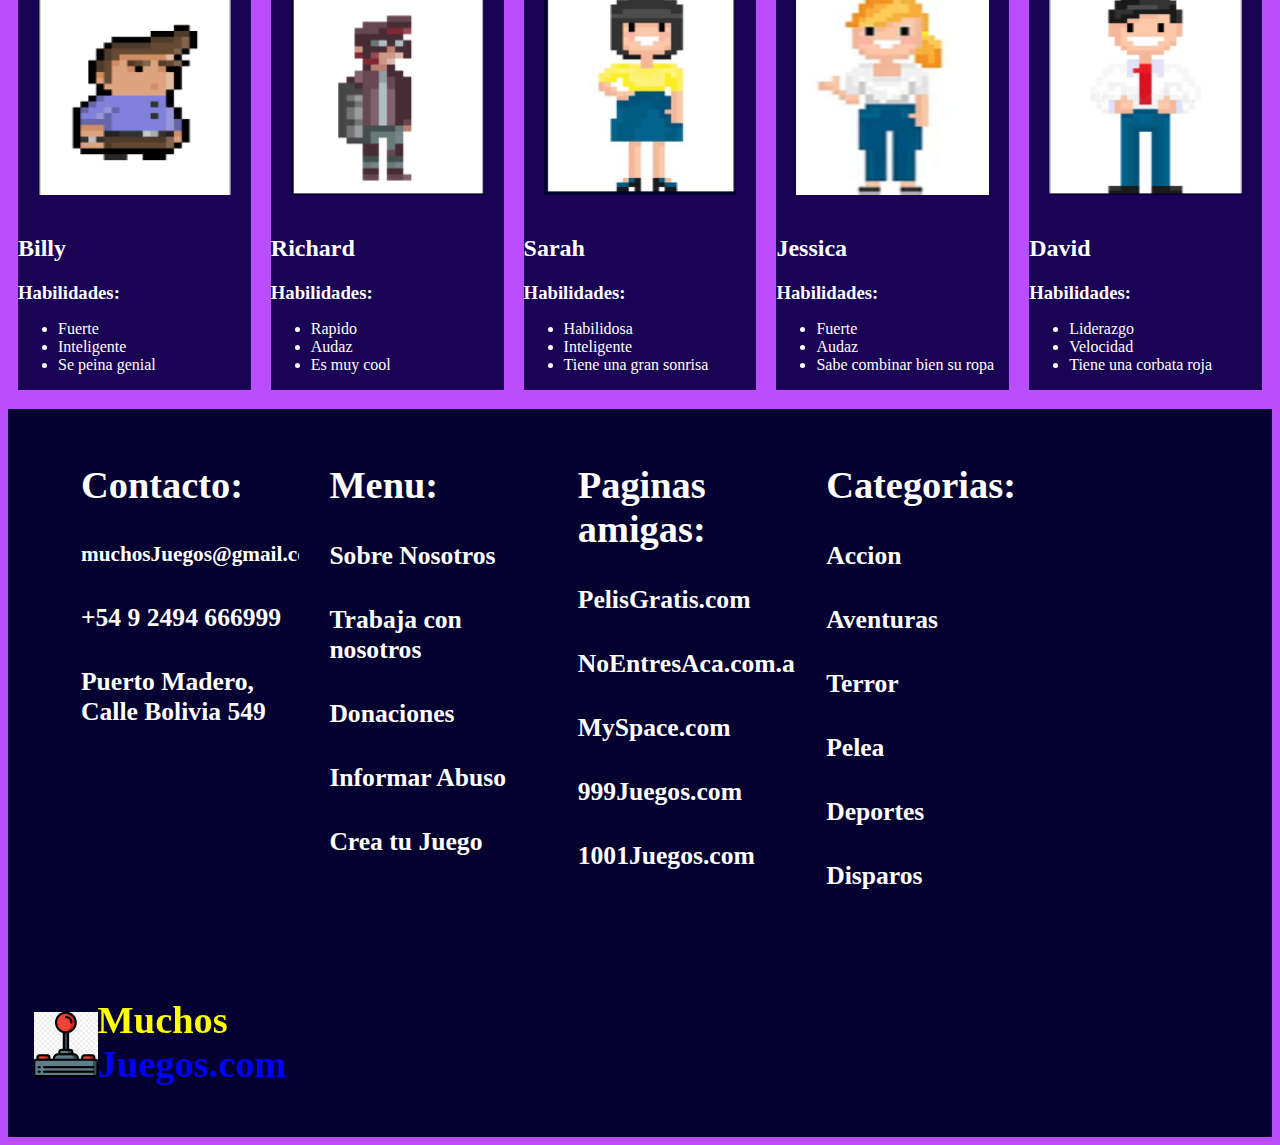
<file: interfaces2022.github.io/TP2/Codigo/pagina3-Lanzamiento.html>
<!DOCTYPE html>
<html lang="en">
<head>
    <meta charset="UTF-8">
    <meta http-equiv="X-UA-Compatible" content="IE=edge">
    <meta name="viewport" content="width=device-width, initial-scale=1.0">
    <link rel="stylesheet" href="styles.css">    
    <title>Lanzamiento</title>
</head>
<body>
    <header>
        <div class="sub-header">
            <div class="logoYTitulo">
                <div class="cont-logo">
                    <img class="logo" src="./Imagenes/palanquita.jpg" alt="palanquita">
                </div>
                <div class="cont-titulo">
                    <div class="titulo">Muchos Juegos.com</div>
                </div>
            </div>
            <div class="barraBuscador">
                <img class="barrita" src="./Imagenes/barra.jpg" alt="barraBuscador">
            </div>
            <div class="menuHamburguesa">
                <img class="hamburguesita" src="./Imagenes/hamburguesa3.png" alt="menuHamburguesa">
            </div>
        </div>
        <div class="breadcrumbs">
            <a href="index.html"><div class="texto-breadcrumbs"><span>Home</span></a> >> Poppy Playtime</div>
        </div>
    </header>
    <nav>
        <div class="categoriasJuegos">Accion</div>
        <div class="categoriasJuegos">Deportes</div>
        <div class="categoriasJuegos">Aventura</div>
        <div class="categoriasJuegos">Pelea</div>
        <div class="categoriasJuegos">Terror</div>
        <div class="categoriasJuegos">Disparos</div>
    </nav>
<!--ESTO ES LO QUE CAMBIA SEGUN LA PAGINA-->
        <main class="fondo-imagen-lanzamiento">
            <div class="lanzamiento">
                <div class="titulo-lanzamiento">Proximamente!</div>
                <div class="imagen1-lanzamiento"><img  src="Imagenes/PuppyPlaytime3.jpg" alt="puppy"></div>
                <div class="playtime3">
                    <h1>Poppy Playtime 3</h1>
                    <p>El videojuego de terror mas esperado del año!Poppy Playtime, una aventura de terror</p>
                    <p>Recorre terrorificos escenarios tratando de escapar de donde estas encerrado, resolviendo puzzles y escapando de poppy quien estará siempre al acecho...</p>
                </div>
                <div class="adelantos">
                    <h1>Adelantos</h1>
                    <div class="explora">
                        <div class="uno">
                            <img src="Imagenes/PuppyPlaytime3.jpg" alt="puppyy">         
                        </div>
                        <div class="dos">
                            <img src="Imagenes/PuppyPlaytime9.jpg" alt="puppyy">
                        </div>
                    </div>
                </div>
                <div class="compradores blanco">
                    <div class="compra">
                        <div class="titulo-compra"><h1>¿Qué estas esperando?</h1></div>
                        <p>Los primeros 100 compradores recibiran importantes descuentos y 
                            beneficios! <br>Reserva ahora mismo tu lugar!</p>
                    </div>
                    
                        <div class="botoncito"><a href="" class="botonReservar">Reserva ahora!</a></div>
                    
                </div>
                <div class="personajes">
                    <h1>Personajes:</h1>
                    <div class="jugadores">
                        <div class="primero">
                            <div class="billy"><img src="./Imagenes/richard.png" alt=""></div>
                            <h2>Billy</h2>
                            <h3>Habilidades:</h3>
                            <ul>
                                <li type="disc">Fuerte</li>
                                <li type="disc">Inteligente</li>
                                <li type="disc">Se peina genial</li>
                            </ul>
                        </div>

                        <div class="segundo">
                            <div class="richard"><img src="./Imagenes/billy.png" alt=""></div>
                            <h2>Richard</h2>
                            <h3>Habilidades:</h3>
                            <ul>
                                <li type="disc">Rapido</li>
                                <li type="disc">Audaz</li>
                                <li type="disc">Es muy cool</li>
                            </ul>
                        </div>
                        
                        
                        <div class="tercero">
                            <div class="sarah"><img src="./Imagenes/sarah.png" alt=""></div>
                            <h2>Sarah</h2>
                            <h3>Habilidades:</h3>
                            <ul>
                                <li type="disc">Habilidosa</li>
                                <li type="disc">Inteligente</li>
                                <li type="disc">Tiene una gran sonrisa</li>
                            </ul>
                        </div>


                        <div class="cuarto">
                            <div class="jessica"><img src="./Imagenes/jessica.png" alt=""></div>
                            <h2>Jessica</h2>
                            <h3>Habilidades:</h3>
                            <ul>
                                <li type="disc">Fuerte</li>
                                <li type="disc">Audaz</li>
                                <li type="disc">Sabe combinar bien su ropa</li>
                            </ul>
                        </div>

                        <div class="quinto">
                            <div class="david"><img src="./Imagenes/david.png" alt=""></div>
                            <h2>David</h2>
                            <h3>Habilidades:</h3>
                            <ul>
                                <li type="disc">Liderazgo</li>
                                <li type="disc">Velocidad</li>
                                <li type="disc">Tiene una corbata roja</li>
                            </ul>
                        </div>
                    </div>
                </div>
            </div>
        </main>
        
<!--ESTO ES LO QUE CAMBIA SEGUN LA PAGINA-->
    <footer>
        <div class="elementosFooter">
            <div class="cont-footer">
                <h2>Contacto:</h2>
                <h5>muchosJuegos@gmail.com</h5>
                <h4>+54 9 2494 666999</h4>
                <h4>Puerto Madero, Calle Bolivia 549</h4>
            </div>
            <div class="cont-footer">
                <h2>Menu:</h2>
                <h4>Sobre Nosotros</h4>
                <h4>Trabaja con nosotros</h4>
                <h4>Donaciones</h4>
                <h4>Informar Abuso</h4>
                <h4>Crea tu Juego</h4>
            </div>
            <div class="cont-footer">
                <h2>Paginas amigas:</h2>
                <h4>PelisGratis.com</h4>
                <h4>NoEntresAca.com.ar</h4>
                <h4>MySpace.com</h4>
                <h4>999Juegos.com</h4>
                <h4>1001Juegos.com</h4>
            </div>
            <div class="cont-footer">
                <h2>Categorias:</h2>
                <h4>Accion</h4>
                <h4>Aventuras</h4>
                <h4>Terror</h4>
                <h4>Pelea</h4>
                <h4>Deportes</h4>
                <h4>Disparos</h4>
            </div>
        </div>
        <div class="logo-footer">
            <div class="cont-logo">
                <img class="logo" src="./Imagenes/palanquita.jpg" alt="palanquita">
            </div>
            <div class="cont-titulo">
                <a href="index.html" target="_blank"><h1 class="titulo">Muchos Juegos.com</h1></a></div>
            </div>
        </div>
    </footer>
</body>
</html>
</file>
<file: TP2/Codigo/styles.css>
/*-----------------------------BODY CSS--------------------->*/
body{
    background-color:#BC4DFE;
}

/*-----------------------------HEADER CSS--------------------->*/
header{
    background-color: #050231;
    display: block;
    height: 25h;
}
.sub-header{
    padding-top: 2vh;
    display: flex;
    align-items:center;
    justify-content: space-between;
    padding-left: 2vw;
    padding-right: 2vw;
}

img{
    height: 100%;
    width: 100%;
}

.logo{
    width: 100%;
}

.cont-logo{
    max-width: 8vw;
}

.cont-titulo{
    max-width: 20vw;
}

.titulo{
    font-size: 3vw;
    background-image: linear-gradient(0deg, blue 50%, yellow 50%);
    display: inline-block;
    -webkit-background-clip: text;
    -webkit-text-fill-color: transparent;
    max-width: 100%;
    max-height: 100%;
    width: 40vw;
}

.logoYTitulo{
    display: flex;
    align-items: center;
    flex-wrap: nowrap;
    justify-content: space-evenly;
    max-width: 30%;
    
}

.menuHamburguesa{
    height: 6vh;
    width: 5vw;
    
}

.texto-breadcrumbs{
    padding-left: 8.6vw;
    font-size: 2.6vw;
    color:blueviolet;

}

a:hover {
    color: greenyellow;
}

nav a{
    color:white;
    text-decoration: none;

}

.cont-tarjeta a:hover{
    color: greenyellow;
    text-decoration: none;
}

.barraBuscador{
    max-width: 50%;
    height: 6vh;
    
}



span{
    color: blue;
}

/*-----------------------------NAVBAR CSS--------------------->*/
nav{
    background-color:#BC4DFE;
    display: flex;
    justify-content: space-evenly;
    margin: 1vw;
}


.categoriasJuegos{
    font-size: 3vw;
    display: flex;
    align-items: center;
    justify-content: center;
    color: white;
    height: 15vh;
    width: 15vw;
    margin: 1%;
    background-color: #050231;
}

/*-----------------MAIN CSS-----------------------*/
.textoCategoria{
    font-weight: bold;
    padding-left: 2vh;
    font-size: 3vh;
    color: white;
    background-color: #050231;
    height: 4vh;
    width: 100%;
    margin-bottom: 1vh;
    margin-top: 1vh;
}

.carrusel{
    display: flex;
    width: 100%;
    height: 40vh;
    overflow-x:scroll;
}

.objetoCarrusel{
    flex: 0 0 100%;
    width: 100%;
    object-fit:cover;
    scroll-snap-align:center;  
}

.cont-tarjeta{
    min-width: 20%;
    margin-left: 1%;
    text-align: center;
    background-color: #050231;
    overflow: hidden;

}

h3{
    margin-top: 5%;
    margin-bottom: 5%;
}

.cont-imagen-tarjeta{
    height: auto;
    height: 40%;
}

.cont-titulo-tarjeta{
    font-size: 3.5vh;
    display: flex;
    justify-content: center;
    color: white;
    width: 100%;
    height: 20%;
    overflow: hidden;
}

.cont-adicionales-tarjeta{
    font-size: 1.75vw;
    height: 20%;
    width: 100%;
    display: flex;
    justify-content: center;
    color: white;
    overflow:hidden;
}

.cont-botones-tarjeta{
    height: auto;
    width: 20vw;
    display: flex;
    align-items: center;
    justify-content: center;
    overflow: hidden;
}

.gratis{
    color: rgb(0, 255, 0)
}

.premium{
    color: #005aea;
}

/*------------------------------BOTONES CSS---------------*/
.botonJugar{
    
    padding: 5%; /*espacio alrededor texto*/
    background-color: #159900; /*color botón*/
    color: black; /*color texto*/
    font-size: 2vw;
    text-align: center;
    text-decoration: none; /*decoración texto*/
    border-radius: 2vh; /*bordes redondos*/
    height: 4vh;
    width: 6vw;
}

.botonReservar{
    padding: 2%; /*espacio alrededor texto*/
    background-color: #159900; /*color botón*/
    color: black; /*color texto*/
    font-size: 4vh;
    font-weight: bold;
    text-decoration: none; /*decoración texto*/
    border-radius: 10px; /*bordes redondos*/
    height: auto;
}

.botonComprar{
    
    padding: 5%; /*espacio alrededor texto*/
    background-color: #2a9a05; /*color botón*/
    color: black; /*color texto*/
    font-size: 2vw;
    text-align: center;
    text-decoration: none; /*decoración texto*/
    border-radius: 2vh; /*bordes redondos*/
    height: 4vh;
    width: 6vw;
}

.botonCarrito{
    
    padding: 1vw; /*espacio alrededor texto*/
    background-color: #8d9f00; /*color botón*/
    color: black; /*color texto*/
    font-size: 2vw;
    text-align: center;
    text-decoration: none; /*decoración texto*/
    border-radius: 2vh; /*bordes redondos*/
    height: 4vh;
    width: 6vw;
    overflow: hidden;
}

.botonEnviar{
    border: 1px solid #2e518b; /*anchura, estilo y color borde*/
    padding: 40%;
    background-color: blue; /*color botón*/
    color: black; /*color texto*/
    font-size: 2vh;
    text-decoration: none; /*decoración texto*/
    border-radius: 2vh; /*bordes redondos*/
    height: 4vh;
    width: 4vw;
}

/*-----------------------------FOOTER CSS--------------------->*/
footer{
    margin-top: 1vh;
    background-color: #050231;
}

.elementosFooter{
    display: block;
    
    justify-content: space-evenly;
    color: white;
    padding-left: 4vw;
    padding-right: 4vw;
}
.cont-footer{
    font-size: 2vw;
    text-align: start;
    width: 16vw;
    float:left;
    margin:1vh;
    padding: 1vw;
    overflow: hidden;
}

.logo-footer{
    display:-webkit-inline-flex;
    width: 25vw;
    align-items:baseline;
    margin: 2vw;
}

/*-----------------------------4 EN LINEA CSS--------------------->*/
.seccion4EnLinea{
    display: flex;
    margin-bottom: 1%;
}

.cont-4enlinea{
    background-color: #1a0354;
    width: 50%;
}

.titulo-4enlinea{
    width: 50%;
    padding-left: 10%;
    height: auto;
}

.cont-imagen-4enlinea{
    padding-left: 5%;
    padding-right: 5%;
    width: 90%;
    height: auto;
}

.cont-botones-4enlinea{
    height: auto;
    display: flex;
    justify-content:center;
}

.cont-intrucciones-4enlinea{
    width: 49%;
    padding: 1%;
    background-color: #050231;
    
}

.blanco{
    color:white
}

.titulo-intrucciones{
    text-align: center;
    color:#22ff00;
}

.cont-capturas{
    justify-content: center;
    align-items: center;
    display: flex;
    height: 10%;
}

.imagen-captura{
    width: 100%;
    height: 100%;
}

.boton-4enlinea{
    border: black solid 1px;
    padding: 2%; /*espacio alrededor texto*/
    background-color: #159900; /*color botón*/
    color: black; /*color texto*/
    font-size: 4vh;
    text-decoration: none; /*decoración texto*/
    border-radius: 10px; /*bordes redondos*/
}

/*--------------SECCION HISTORIA CSS--------------------*/
.seccionHistoria{
    background-color: #050231;
    height: auto;
    padding: 1%;
    margin-top: 1%;
    margin-bottom: 1%;
}

/*--------------SECCION COMENTAR CSS--------------------*/
.seccionComentar{
    background-color: #050231;
    padding: 1%;
    margin-bottom: 1%;
    height: auto;
}

.iconos-redes-comentar{
    display: flex;
}

.cont-icono-comentar{
    min-width: 5%;
    max-width: 5%;

}

.caja-y-boton{
    display: flex;
    align-items: center;
}

.caja-de-comentarios{
    width: 30%;
    height: 10%;
}


/*--------------SECCION COMENTARIOS CSS--------------------*/
.seccionComentarios{
    background-color: #050231;
    display: block;
    margin-top: 1%;
    margin-bottom: 1%;
}

.comentario-image{
    padding: 1%;
    width: 60%;
    margin: 1%;
}

/*--------------SECCION LANZAMIENTO CSS--------------------*/

.titulo-lanzamiento{
    margin-top: 2%;
    margin-bottom: 2%;
    background-color: black;
    font-size: 450%;
    font-weight: bold;
    display: flex;
    justify-content: center;
    align-items: center;
    color: #24ff03;
}

.fondo-imagen-lanzamiento{
    background-image:url("./Imagenes/PuppyPlaytime6.jpg");
    background-repeat: no-repeat;

}

.imagen1-lanzamiento{
    margin-bottom: 4%;
}

.playtime3{
    background-image: url("./Imagenes/PuppyPlaytime8.jpg");
    background-size: cover;
}

.playtime3 p{
    margin-top: 2%;
    margin-bottom: 2%;
    margin-left:10%;
    margin-right: 10%;
    font-size: 200%;
    font-weight: bold;
    display: flex;
    justify-content: justify;
    align-items: justify;
    color: white;
}

.adelantos{
    background-image: url("./Imagenes/PuppyPlaytime7.jpg");
    background-size: cover;
    background-repeat: no-repeat;
}

.compradores{
    background-image: url("./Imagenes/PuppyPlaytime6.jpg");
    background-repeat: no-repeat;
    font-size: 2.5vw;
    height: 100vh;
    align-items: center;
}

.titulo-compra{
    padding-top: 10vh;
    font-size: 3vw;
    text-align: center;
    justify-content: center;
    align-items: center;
}  

div .compra p{
    text-align: center;
    font-size: 4vw;
}

.botoncito{
    display: flex;
    justify-content: center;
}

.cont-boton-lanzamiento{
    height: 6vh;
    width: 20vw;
    display: flex;
    justify-content: center;
    align-items: center;
    padding-left: 50%;
}

.primero,.segundo,.tercero,.cuarto,.quinto{
    background-color: #1a0354;
    height:400;
    width: 350px;
    margin-top: 10px;
    margin-bottom: 10px;
    margin-left:10px;
    margin-right: 10px;
}

.billy,.richard,.sarah,.david,.jessica{
    margin-top: 5px;
    margin-bottom: 40px;
    margin-left:20px;
    margin-right: 20px;
    height: 200px;
}

.jugadores h2,h3,li{
    color:white;
}

.jugadores{
    justify-content: justify;
    display: flex;
    direction: row;
}



.playtime3 h1{
    text-decoration: underline;
    font-size: 350%;
    font-weight: bold;
    display: flex;
    justify-content: center;
    align-items: center;
    color: white;
}

.explora{
    display: flex;
    justify-content:left;
}

.uno,.dos{
    width:45%;
    margin-top:3%;
    margin-bottom: 10%;
}

.dos h2{
    font-size: 350%;
    font-weight: bold;
    display: flex;
    justify-content:center;
    align-items: center;
    color: white;
}
/*
.compradores h1{
    margin-top: 5%;
    margin-bottom: 2%;
    margin-left:10%;
    margin-right: 10%;
    font-size: 300%;
    font-weight: bold;
    display: flex;
    justify-content:center;
    align-items: center;
    color: white; 
}

.compradores p{
    font-size: 200%;
    font-weight: bold;
    display: flex;
    justify-content: justify;
    align-items: justify;
    color: white;
    text-align: center;
    margin-top: 2%;
    margin-bottom: 2%;
    margin-left:10%;
    margin-right: 10%;
}
*/
.personajes h1{
    background-color:#1a0354;
    font-size: 200%;
    display: flex;
    justify-content: left;
    align-items: center;
    color: white;
}

@media (max-width: 600px){
    
    .seccionCategoria{
        margin-bottom: 1vh;
    }
    
    .categoriasJuegos{
        width: 14vw;
        height: 8vh;
    }


    .carrusel{
        height: 15%;
    }

    .cont-titulo-tarjeta{
        font-size: 2vw;
    }

    .cont-footer{
        width: 14vw;
    }

    .botonJugar{
        height: 30%;
        width: 40%;
    }

    .botonComprar{
        height: 30%;
        width: 40%;
    }

    .botonCarrito{
        
        height: 30%;
        width: 40%;
    }

    .cont-tarjeta{
        height: 35vh;
    }
}
/*---------------------------------------ANIMACION DE CARGA CSS--------------------*/
</file>
<file: interfaces2022.github.io/TP2/Codigo/styles.css>
/*-----------------------------BODY CSS--------------------->*/
body{
    background-color:#BC4DFE;
}

/*-----------------------------HEADER CSS--------------------->*/
header{
    background-color: #050231;
    display: block;
    height: 25h;
}
.sub-header{
    padding-top: 2vh;
    display: flex;
    align-items:center;
    justify-content: space-between;
    padding-left: 2vw;
    padding-right: 2vw;
}

img{
    height: 100%;
    width: 100%;
}

.logo{
    width: 100%;
}

.cont-logo{
    max-width: 8vw;
}

.cont-titulo{
    max-width: 20vw;
}

.titulo{
    font-size: 3vw;
    background-image: linear-gradient(0deg, blue 50%, yellow 50%);
    display: inline-block;
    -webkit-background-clip: text;
    -webkit-text-fill-color: transparent;
    max-width: 100%;
    max-height: 100%;
    width: 40vw;
}

.logoYTitulo{
    display: flex;
    align-items: center;
    flex-wrap: nowrap;
    justify-content: space-evenly;
    max-width: 30%;
    
}

.menuHamburguesa{
    height: 6vh;
    width: 5vw;
    
}

.texto-breadcrumbs{
    padding-left: 8.6vw;
    font-size: 2.6vw;
    color:blueviolet;

}

a:hover {
    color: greenyellow;
}

nav a{
    color:white;
    text-decoration: none;

}

.cont-tarjeta a:hover{
    color: greenyellow;
    text-decoration: none;
}

.barraBuscador{
    max-width: 50%;
    height: 6vh;
    
}



span{
    color: blue;
}

/*-----------------------------NAVBAR CSS--------------------->*/
nav{
    background-color:#BC4DFE;
    display: flex;
    justify-content: space-evenly;
    margin: 1vw;
}


.categoriasJuegos{
    font-size: 3vw;
    display: flex;
    align-items: center;
    justify-content: center;
    color: white;
    height: 15vh;
    width: 15vw;
    margin: 1%;
    background-color: #050231;
}

/*-----------------MAIN CSS-----------------------*/
.textoCategoria{
    font-weight: bold;
    padding-left: 2vh;
    font-size: 3vh;
    color: white;
    background-color: #050231;
    height: 4vh;
    width: 100%;
    margin-bottom: 1vh;
    margin-top: 1vh;
}

.carrusel{
    display: flex;
    width: 100%;
    height: 40vh;
    overflow-x:scroll;
}

.objetoCarrusel{
    flex: 0 0 100%;
    width: 100%;
    object-fit:cover;
    scroll-snap-align:center;  
}

.cont-tarjeta{
    min-width: 20%;
    margin-left: 1%;
    text-align: center;
    background-color: #050231;
    overflow: hidden;

}

h3{
    margin-top: 5%;
    margin-bottom: 5%;
}

.cont-imagen-tarjeta{
    height: auto;
    height: 40%;
}

.cont-titulo-tarjeta{
    font-size: 3.5vh;
    display: flex;
    justify-content: center;
    color: white;
    width: 100%;
    height: 20%;
    overflow: hidden;
}

.cont-adicionales-tarjeta{
    font-size: 1.75vw;
    height: 20%;
    width: 100%;
    display: flex;
    justify-content: center;
    color: white;
    overflow:hidden;
}

.cont-botones-tarjeta{
    height: auto;
    width: 20vw;
    display: flex;
    align-items: center;
    justify-content: center;
    overflow: hidden;
}

.gratis{
    color: rgb(0, 255, 0)
}

.premium{
    color: #005aea;
}

/*------------------------------BOTONES CSS---------------*/
.botonJugar{
    
    padding: 5%; /*espacio alrededor texto*/
    background-color: #159900; /*color botón*/
    color: black; /*color texto*/
    font-size: 2vw;
    text-align: center;
    text-decoration: none; /*decoración texto*/
    border-radius: 2vh; /*bordes redondos*/
    height: 4vh;
    width: 6vw;
}

.botonReservar{
    padding: 2%; /*espacio alrededor texto*/
    background-color: #159900; /*color botón*/
    color: black; /*color texto*/
    font-size: 4vh;
    font-weight: bold;
    text-decoration: none; /*decoración texto*/
    border-radius: 10px; /*bordes redondos*/
    height: auto;
}

.botonComprar{
    
    padding: 5%; /*espacio alrededor texto*/
    background-color: #2a9a05; /*color botón*/
    color: black; /*color texto*/
    font-size: 2vw;
    text-align: center;
    text-decoration: none; /*decoración texto*/
    border-radius: 2vh; /*bordes redondos*/
    height: 4vh;
    width: 6vw;
}

.botonCarrito{
    
    padding: 1vw; /*espacio alrededor texto*/
    background-color: #8d9f00; /*color botón*/
    color: black; /*color texto*/
    font-size: 2vw;
    text-align: center;
    text-decoration: none; /*decoración texto*/
    border-radius: 2vh; /*bordes redondos*/
    height: 4vh;
    width: 6vw;
    overflow: hidden;
}

.botonEnviar{
    border: 1px solid #2e518b; /*anchura, estilo y color borde*/
    padding: 40%;
    background-color: blue; /*color botón*/
    color: black; /*color texto*/
    font-size: 2vh;
    text-decoration: none; /*decoración texto*/
    border-radius: 2vh; /*bordes redondos*/
    height: 4vh;
    width: 4vw;
}

/*-----------------------------FOOTER CSS--------------------->*/
footer{
    margin-top: 1vh;
    background-color: #050231;
}

.elementosFooter{
    display: block;
    
    justify-content: space-evenly;
    color: white;
    padding-left: 4vw;
    padding-right: 4vw;
}
.cont-footer{
    font-size: 2vw;
    text-align: start;
    width: 16vw;
    float:left;
    margin:1vh;
    padding: 1vw;
    overflow: hidden;
}

.logo-footer{
    display:-webkit-inline-flex;
    width: 25vw;
    align-items:baseline;
    margin: 2vw;
}

/*-----------------------------4 EN LINEA CSS--------------------->*/
.seccion4EnLinea{
    display: flex;
    margin-bottom: 1%;
}

.cont-4enlinea{
    background-color: #1a0354;
    width: 50%;
}

.titulo-4enlinea{
    width: 50%;
    padding-left: 10%;
    height: auto;
}

.cont-imagen-4enlinea{
    padding-left: 5%;
    padding-right: 5%;
    width: 90%;
    height: auto;
}

.cont-botones-4enlinea{
    height: auto;
    display: flex;
    justify-content:center;
}

.cont-intrucciones-4enlinea{
    width: 49%;
    padding: 1%;
    background-color: #050231;
    
}

.blanco{
    color:white
}

.titulo-intrucciones{
    text-align: center;
    color:#22ff00;
}

.cont-capturas{
    justify-content: center;
    align-items: center;
    display: flex;
    height: 10%;
}

.imagen-captura{
    width: 100%;
    height: 100%;
}

.boton-4enlinea{
    border: black solid 1px;
    padding: 2%; /*espacio alrededor texto*/
    background-color: #159900; /*color botón*/
    color: black; /*color texto*/
    font-size: 4vh;
    text-decoration: none; /*decoración texto*/
    border-radius: 10px; /*bordes redondos*/
}

/*--------------SECCION HISTORIA CSS--------------------*/
.seccionHistoria{
    background-color: #050231;
    height: auto;
    padding: 1%;
    margin-top: 1%;
    margin-bottom: 1%;
}

/*--------------SECCION COMENTAR CSS--------------------*/
.seccionComentar{
    background-color: #050231;
    padding: 1%;
    margin-bottom: 1%;
    height: auto;
}

.iconos-redes-comentar{
    display: flex;
}

.cont-icono-comentar{
    min-width: 5%;
    max-width: 5%;

}

.caja-y-boton{
    display: flex;
    align-items: center;
}

.caja-de-comentarios{
    width: 30%;
    height: 10%;
}


/*--------------SECCION COMENTARIOS CSS--------------------*/
.seccionComentarios{
    background-color: #050231;
    display: block;
    margin-top: 1%;
    margin-bottom: 1%;
}

.comentario-image{
    padding: 1%;
    width: 60%;
    margin: 1%;
}

/*--------------SECCION LANZAMIENTO CSS--------------------*/

.titulo-lanzamiento{
    margin-top: 2%;
    margin-bottom: 2%;
    background-color: black;
    font-size: 450%;
    font-weight: bold;
    display: flex;
    justify-content: center;
    align-items: center;
    color: #24ff03;
}

.fondo-imagen-lanzamiento{
    background-image:url("./Imagenes/PuppyPlaytime6.jpg");
    background-repeat: no-repeat;

}

.imagen1-lanzamiento{
    margin-bottom: 4%;
}

.playtime3{
    background-image: url("./Imagenes/PuppyPlaytime8.jpg");
    background-size: cover;
}

.playtime3 p{
    margin-top: 2%;
    margin-bottom: 2%;
    margin-left:10%;
    margin-right: 10%;
    font-size: 200%;
    font-weight: bold;
    display: flex;
    justify-content: justify;
    align-items: justify;
    color: white;
}

.adelantos{
    background-image: url("./Imagenes/PuppyPlaytime7.jpg");
    background-size: cover;
    background-repeat: no-repeat;
}

.compradores{
    background-image: url("./Imagenes/PuppyPlaytime6.jpg");
    background-repeat: no-repeat;
    font-size: 2.5vw;
    height: 100vh;
    align-items: center;
}

.titulo-compra{
    padding-top: 10vh;
    font-size: 3vw;
    text-align: center;
    justify-content: center;
    align-items: center;
}  

div .compra p{
    text-align: center;
    font-size: 4vw;
}

.botoncito{
    display: flex;
    justify-content: center;
}

.cont-boton-lanzamiento{
    height: 6vh;
    width: 20vw;
    display: flex;
    justify-content: center;
    align-items: center;
    padding-left: 50%;
}

.primero,.segundo,.tercero,.cuarto,.quinto{
    background-color: #1a0354;
    height:400;
    width: 350px;
    margin-top: 10px;
    margin-bottom: 10px;
    margin-left:10px;
    margin-right: 10px;
}

.billy,.richard,.sarah,.david,.jessica{
    margin-top: 5px;
    margin-bottom: 40px;
    margin-left:20px;
    margin-right: 20px;
    height: 200px;
}

.jugadores h2,h3,li{
    color:white;
}

.jugadores{
    justify-content: justify;
    display: flex;
    direction: row;
}



.playtime3 h1{
    text-decoration: underline;
    font-size: 350%;
    font-weight: bold;
    display: flex;
    justify-content: center;
    align-items: center;
    color: white;
}

.explora{
    display: flex;
    justify-content:left;
}

.uno,.dos{
    width:45%;
    margin-top:3%;
    margin-bottom: 10%;
}

.dos h2{
    font-size: 350%;
    font-weight: bold;
    display: flex;
    justify-content:center;
    align-items: center;
    color: white;
}
/*
.compradores h1{
    margin-top: 5%;
    margin-bottom: 2%;
    margin-left:10%;
    margin-right: 10%;
    font-size: 300%;
    font-weight: bold;
    display: flex;
    justify-content:center;
    align-items: center;
    color: white; 
}

.compradores p{
    font-size: 200%;
    font-weight: bold;
    display: flex;
    justify-content: justify;
    align-items: justify;
    color: white;
    text-align: center;
    margin-top: 2%;
    margin-bottom: 2%;
    margin-left:10%;
    margin-right: 10%;
}
*/
.personajes h1{
    background-color:#1a0354;
    font-size: 200%;
    display: flex;
    justify-content: left;
    align-items: center;
    color: white;
}

@media (max-width: 600px){
    
    .seccionCategoria{
        margin-bottom: 1vh;
    }
    
    .categoriasJuegos{
        width: 14vw;
        height: 8vh;
    }


    .carrusel{
        height: 15%;
    }

    .cont-titulo-tarjeta{
        font-size: 2vw;
    }

    .cont-footer{
        width: 14vw;
    }

    .botonJugar{
        height: 30%;
        width: 40%;
    }

    .botonComprar{
        height: 30%;
        width: 40%;
    }

    .botonCarrito{
        
        height: 30%;
        width: 40%;
    }

    .cont-tarjeta{
        height: 35vh;
    }
}
/*---------------------------------------ANIMACION DE CARGA CSS--------------------*/
</file>
